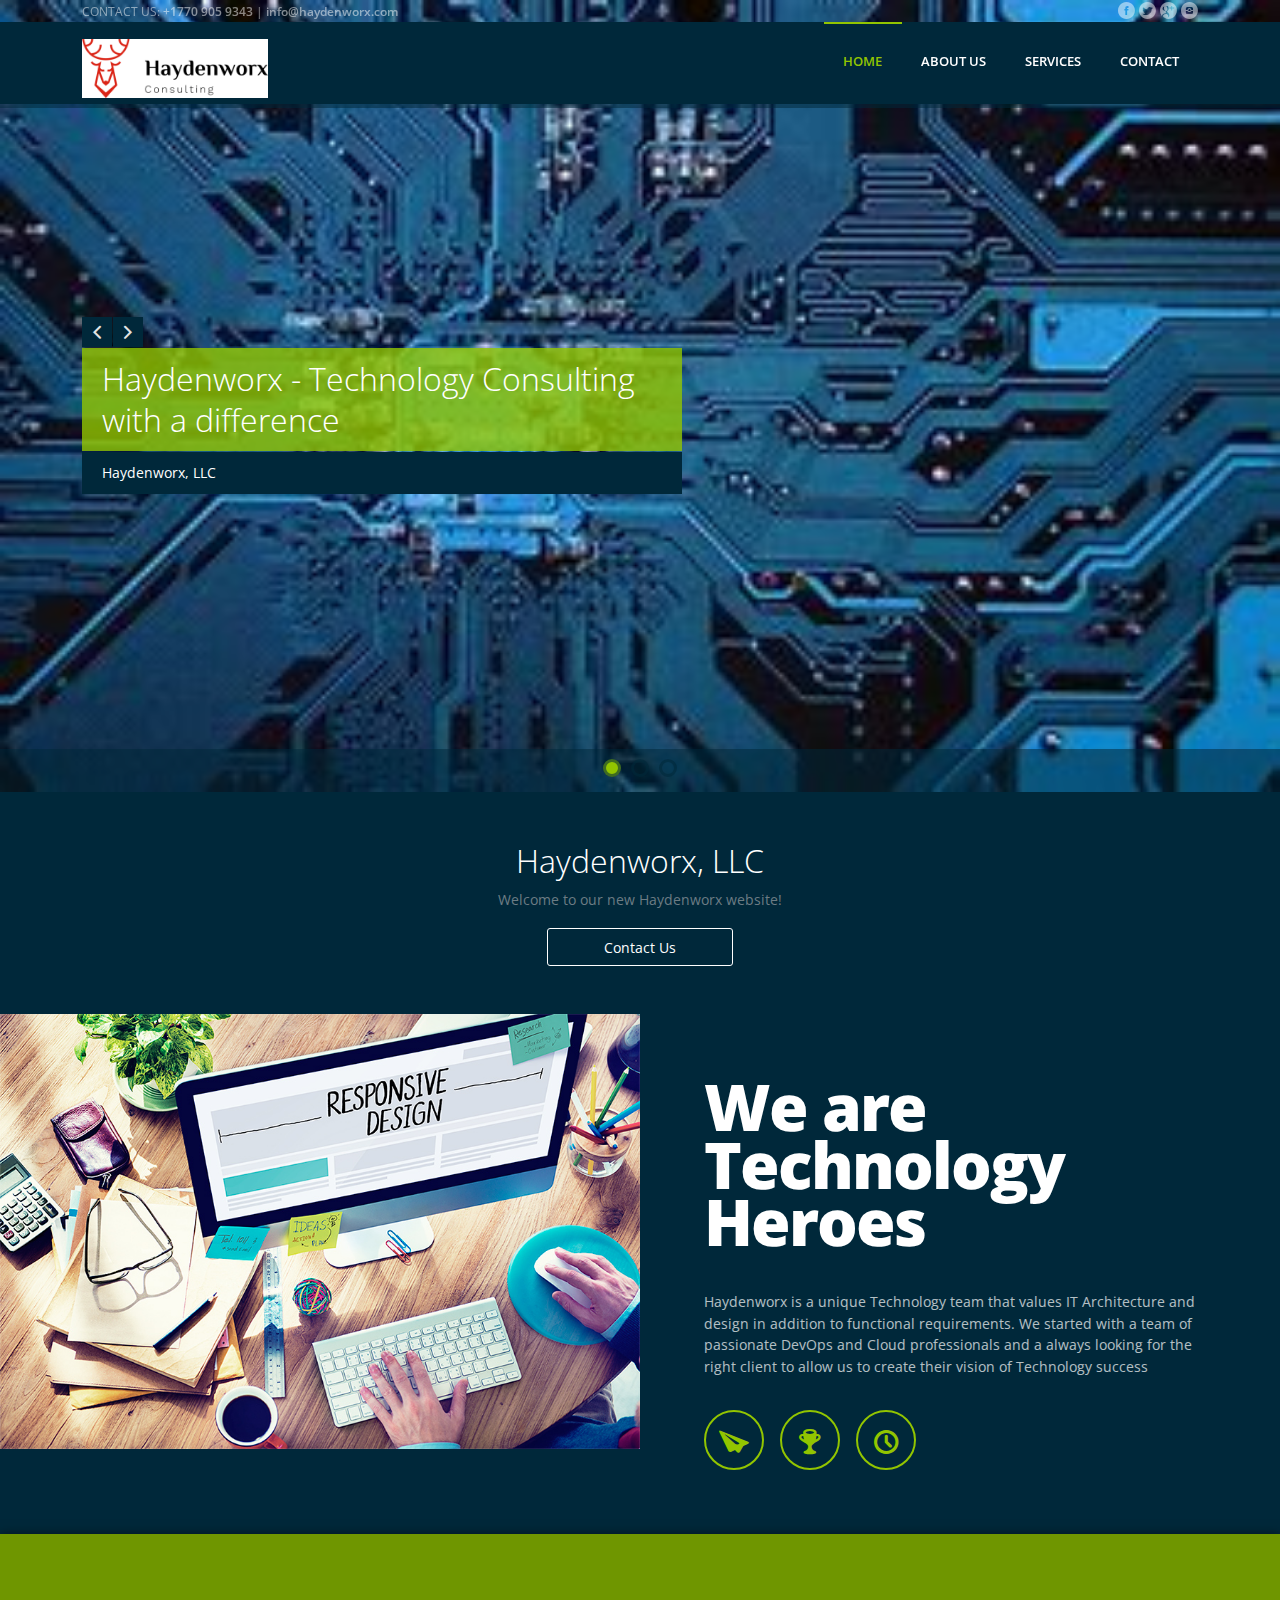
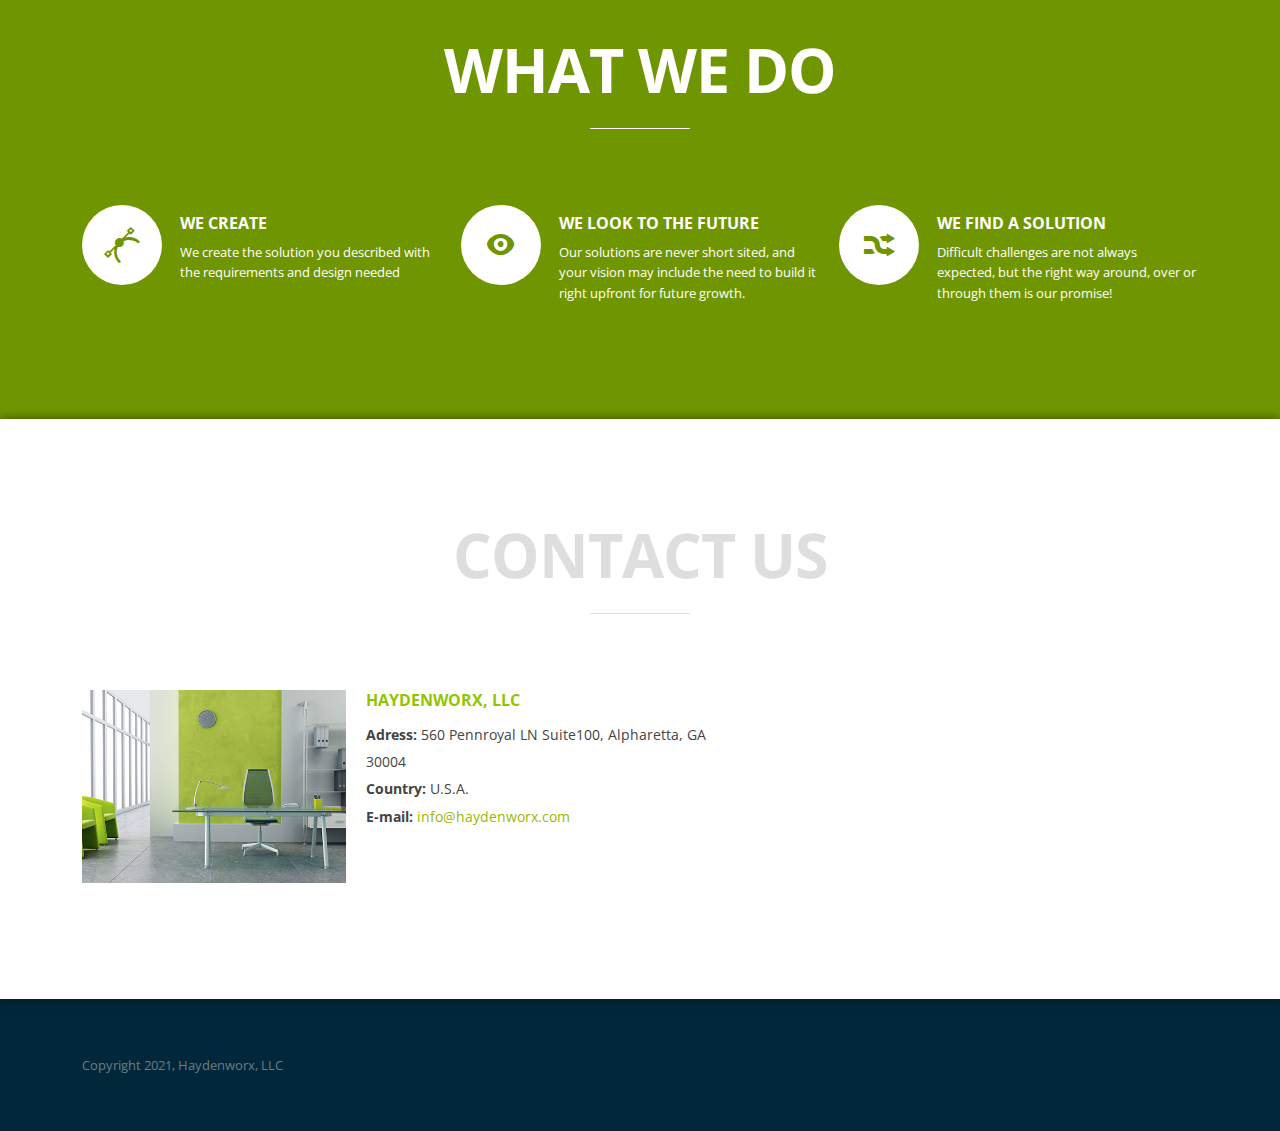
<file: index.html>
<!DOCTYPE html>
<html lang="en-US">
   <head>
      <meta charset="UTF-8">
      <meta name="viewport" content="width=device-width, initial-scale=1.0" />
      <title>Haydenworx, LLC  Haydenworx, LLC Website</title>
      <link rel="stylesheet" href="css/components.css">
      <link rel="stylesheet" href="css/responsee.css">
      <link rel="stylesheet" href="css/icons.css">
      <link rel="stylesheet" href="owl-carousel/owl.carousel.css">
      <link rel="stylesheet" href="owl-carousel/owl.theme.css">
      <!-- CUSTOM STYLE -->
      <link rel="stylesheet" href="css/template-style.css">
      <link href='http://fonts.googleapis.com/css?family=Open+Sans:400,300,600,700,800&subset=latin,latin-ext' rel='stylesheet' type='text/css'>
      <script type="text/javascript" src="js/jquery-1.8.3.min.js"></script>
      <script type="text/javascript" src="js/jquery-ui.min.js"></script>    
      <script type="text/javascript" src="js/template-scripts.js"></script> 
   </head>
   <body class="size-1140">
  	  <!-- PREMIUM FEATURES BUTTON -->
  	  <!-- <a target="_blank" class="hide-s" href="../template/onepage-premium-template/" style="position:fixed;top:130px;right:-14px;z-index:10;"><img src="img/premium-features.png" alt=""></a> -->
      <!-- TOP NAV WITH LOGO -->
      <header>
         <div id="topbar" class="hide-s hide-m">
            <div class="line">
               <div class="m-6 l-6 hide-s">
                  <p>CONTACT US: <strong>+1770 905 9343</strong> | <strong>info@haydenworx.com</strong></p>
               </div>
               <div class="s-12 m-6 l-6">
                  <div class="social right">
                     <a><i class="icon-facebook_circle"></i></a> <a><i class="icon-twitter_circle"></i></a> <a><i class="icon-google_plus_circle"></i></a> <a><i class="icon-instagram_circle"></i></a>
                  </div>
               </div>
            </div>  
         </div> 
         <nav>
            <div class="line">
               <div class="s-12 l-2">
                  <p class="logo"><img src="img/haydenworx_logo_c.png" alt=""></p>
               </div>
               <div class="top-nav s-12 l-10">
                  
                  <ul class="right">
                     <li class="active-item"><a href="#carousel">Home</a></li>
                     <!-- <li><a href="#features">Features</a></li> -->
                     <li><a href="#about-us">About Us</a></li>
                     <!-- <li><a href="#our-work">Our Work</a></li> -->
                     <li><a href="#services">Services</a></li>
                     <li><a href="#contact">Contact</a></li>
                  </ul>
               </div>
            </div>
         </nav>
      </header>  
      <section>
         <!-- CAROUSEL --> 
         <div id="carousel">
            <div id="owl-demo" class="owl-carousel owl-theme"> 
               <div class="item">
                  <img src="img/tech1.jpg" alt="">
                  <div class="line"> 
                     <div class="text hide-s">
                        <div class="line"> 
                          <div class="prev-arrow hide-s hide-m">
                             <i class="icon-chevron_left"></i>
                          </div>
                          <div class="next-arrow hide-s hide-m">
                             <i class="icon-chevron_right"></i>
                          </div>
                        </div> 
                        <h2>Haydenworx - Technology Consulting with a difference</h2>
                        <p>Haydenworx, LLC</p>
                     </div>
                  </div>
               </div>
               <div class="item">
                  <img src="img/tech2.jpg" alt="">
                  <div class="line">
                     <div class="text hide-s"> 
                        <div class="line"> 
                          <div class="prev-arrow hide-s hide-m">
                             <i class="icon-chevron_left"></i>
                          </div>
                          <div class="next-arrow hide-s hide-m">
                             <i class="icon-chevron_right"></i>
                          </div>
                        </div> 
                        <h2>Haydenworx - Technology Consulting with a difference</h2>
                        <p>Haydenworx, LLC</p>
                     </div>
                  </div>
               </div>
               <div class="item">
                  <img src="img/tech3.jpg" alt="">
                  <div class="line">
                     <div class="text hide-s">
                        <div class="line"> 
                          <div class="prev-arrow hide-s hide-m">
                             <i class="icon-chevron_left"></i>
                          </div>
                          <div class="next-arrow hide-s hide-m">
                             <i class="icon-chevron_right"></i>
                          </div>
                        </div> 
                        <h2>Haydenworx - Technology Consulting with a difference</h2>
                        <p>Haydenworx, LLC</p>
                     </div>
                  </div>
               </div>
            </div>
         </div>
         <!-- FIRST BLOCK -->
         <div id="first-block">
            <div class="line">
               <h1>Haydenworx, LLC</h1>
               <p>Welcome to our new Haydenworx website!  </p>
               <div class="s-12 m-4 l-2 center"><a class="white-btn" href="#contact">Contact Us</a></div>
            </div>
         </div>
         <!-- FEATURES -->
<!--          <div id="features">
            <div class="line">
               <div class="margin">
                  <div class="s-12 m-6 l-3 margin-bottom">
                     <i class="icon-tablet icon3x"></i>
                     <h2>Feature 1 title</h2>
                     <p>Haydenworx, LLC Describing feature 1 here!</p>
                  </div>
                  <div class="s-12 m-6 l-3 margin-bottom">
                     <i class="icon-isight icon3x"></i>
                     <h2>Feature 2 Title</h2>
                     <p>Haydenworx, LLC ,Describing feature 2 here also! </p>
                  </div>
                  <div class="s-12 m-6 l-3 margin-bottom">
                     <i class="icon-star icon3x"></i>
                     <h2>Feature 3 Title</h2>
                     <p>Haydenworx, LLC Describing feature 3 here also!</p>
                  </div>
                  <div class="s-12 m-6 l-3 margin-bottom">
                     <i class="icon-heart icon3x"></i>
                     <h2>Last Feature Title</h2>
                     <p>Haydenworx, LLC , We can really use this area to tell a great tale and generate another click here!</p>
                  </div>
               </div>
            </div>
         </div>
 -->         <!-- ABOUT US -->
         <div id="about-us">
            <div class="s-12 m-12 l-6 media-container">
               <img src="img/about.jpg" alt="">
            </div>
            <article class="s-12 m-12 l-6">
               <h2>We are<br> Technology<br> Heroes</h2>
               <p>Haydenworx is a unique Technology team that values IT Architecture and design in addition to functional requirements.  We started with a team of passionate DevOps and Cloud professionals and a always looking for the right client to allow us to create their vision of Technology success   </p>
               <div class="about-us-icons">
                  <i class="icon-paperplane_ico"></i> <i class="icon-trophy"></i> <i class="icon-clock"></i>
               </div>
            </article>
         </div>
<!--  OUR WORK -->
<!--          <div id="our-work">
            <div class="line">
               <h2 class="section-title">Our Work</h2>
               <div class="tabs">
                  <div class="tab-item tab-active">
                    <a class="tab-label active-btn">Web Design</a>
                    <div class="tab-content">
                      <div class="margin">
                        <div class="s-12 m-6 l-3"><a class="our-work-container lightbox margin-bottom"><div class="our-work-text"><h4>Lorem Ipsum Dolor</h4><p>Laoreet dolore magna aliquam erat volutpat.</p></div><img src="img/por1.jpg" alt=""></a></div>
                        <div class="s-12 m-6 l-3"><a class="our-work-container lightbox margin-bottom"><div class="our-work-text"><h4>Lorem Ipsum Dolor</h4><p>Laoreet dolore magna aliquam erat volutpat.</p></div><img src="img/por4.jpg" alt=""></a></div>
                        <div class="s-12 m-6 l-3"><a class="our-work-container lightbox margin-bottom"><div class="our-work-text"><h4>Lorem Ipsum Dolor</h4><p>Laoreet dolore magna aliquam erat volutpat.</p></div><img src="img/por6.jpg" alt=""></a></div>
                        <div class="s-12 m-6 l-3"><a class="our-work-container lightbox margin-bottom"><div class="our-work-text"><h4>Lorem Ipsum Dolor</h4><p>Laoreet dolore magna aliquam erat volutpat.</p></div><img src="img/por3.jpg" alt=""></a></div>
                      </div>
                    </div>  
                  </div>
                  <div class="tab-item">
                    <a class="tab-label">Development</a>        
                    <div class="tab-content">
                      <div class="margin">
                        <div class="s-12 m-6 l-3"><a class="our-work-container lightbox margin-bottom"><div class="our-work-text"><h4>Lorem Ipsum Dolor</h4><p>Laoreet dolore magna aliquam erat volutpat.</p></div><img src="img/por7.jpg" alt=""></a></div>
                        <div class="s-12 m-6 l-3"><a class="our-work-container lightbox margin-bottom"><div class="our-work-text"><h4>Lorem Ipsum Dolor</h4><p>Laoreet dolore magna aliquam erat volutpat.</p></div><img src="img/por5.jpg" alt=""></a></div>
                        <div class="s-12 m-6 l-3"><a class="our-work-container lightbox margin-bottom"><div class="our-work-text"><h4>Lorem Ipsum Dolor</h4><p>Laoreet dolore magna aliquam erat volutpat.</p></div><img src="img/por1.jpg" alt=""></a></div>
                        <div class="s-12 m-6 l-3"><a class="our-work-container lightbox margin-bottom"><div class="our-work-text"><h4>Lorem Ipsum Dolor</h4><p>Laoreet dolore magna aliquam erat volutpat.</p></div><img src="img/por2.jpg" alt=""></a></div>
                      </div>
                    </div>  
                  </div>
                  <div class="tab-item">
                    <a class="tab-label">Social Campaigns</a>
                    <div class="tab-content">
                      <div class="margin">
                        <div class="s-12 m-6 l-3"><a class="our-work-container lightbox margin-bottom"><div class="our-work-text"><h4>Lorem Ipsum Dolor</h4><p>Laoreet dolore magna aliquam erat volutpat.</p></div><img src="img/por4.jpg" alt=""></a></div>
                        <div class="s-12 m-6 l-3"><a class="our-work-container lightbox margin-bottom"><div class="our-work-text"><h4>Lorem Ipsum Dolor</h4><p>Laoreet dolore magna aliquam erat volutpat.</p></div><img src="img/por6.jpg" alt=""></a></div>
                        <div class="s-12 m-6 l-3"><a class="our-work-container lightbox margin-bottom"><div class="our-work-text"><h4>Lorem Ipsum Dolor</h4><p>Laoreet dolore magna aliquam erat volutpat.</p></div><img src="img/por3.jpg" alt=""></a></div>
                        <div class="s-12 m-6 l-3"><a class="our-work-container lightbox margin-bottom"><div class="our-work-text"><h4>Lorem Ipsum Dolor</h4><p>Laoreet dolore magna aliquam erat volutpat.</p></div><img src="img/por5.jpg" alt=""></a></div>
                      </div>
                    </div>  
                  </div>
                  <div class="tab-item">
                    <a class="tab-label">Photography</a>
                    <div class="tab-content">
                      <div class="margin">
                        <div class="s-12 m-6 l-3"><a class="our-work-container lightbox margin-bottom"><div class="our-work-text"><h4>Lorem Ipsum Dolor</h4><p>Laoreet dolore magna aliquam erat volutpat.</p></div><img src="img/por7.jpg" alt=""></a></div>
                        <div class="s-12 m-6 l-3"><a class="our-work-container lightbox margin-bottom"><div class="our-work-text"><h4>Lorem Ipsum Dolor</h4><p>Laoreet dolore magna aliquam erat volutpat.</p></div><img src="img/por2.jpg" alt=""></a></div>
                        <div class="s-12 m-6 l-3"><a class="our-work-container lightbox margin-bottom"><div class="our-work-text"><h4>Lorem Ipsum Dolor</h4><p>Laoreet dolore magna aliquam erat volutpat.</p></div><img src="img/por5.jpg" alt=""></a></div>
                        <div class="s-12 m-6 l-3"><a class="our-work-container lightbox margin-bottom"><div class="our-work-text"><h4>Lorem Ipsum Dolor</h4><p>Laoreet dolore magna aliquam erat volutpat.</p></div><img src="img/por6.jpg" alt=""></a></div>
                      </div>
                    </div>  
                  </div>
               </div>
            </div>
         </div>    -->  
<!-- SERVICES -->
         <div id="services">
            <div class="line">
               <h2 class="section-title">What we do</h2>
               <div class="margin">
                  <div class="s-12 m-6 l-4 margin-bottom">
                     <i class="icon-vector"></i>
                     <div class="service-text">
                        <h3>We create</h3>
                        <p>We create the solution you described with the requirements and design needed</p>
                     </div>
                  </div>
                  <div class="s-12 m-6 l-4 margin-bottom">
                     <i class="icon-eye"></i>
                     <div class="service-text">
                        <h3>We look to the future</h3>
                        <p>Our solutions are never short sited, and your vision may include the need to build it right upfront for future growth. </p>
                     </div>
                  </div>
                  <div class="s-12 m-12 l-4 margin-bottom">
                     <i class="icon-random"></i>
                     <div class="service-text">
                        <h3>We find a solution</h3>
                        <p>Difficult challenges are not always expected, but the right way around, over or through them is our promise! </p>
                     </div>
                  </div>
               </div>
            </div>
         </div>
         <!-- LATEST NEWS -->
         <!-- <div id="latest-news">
            <div class="line">
              <h2 class="section-title">Latest News</h2> 
              <div class="margin">
                <div class="s-12 m-6 l-6">
                  <div class="s-12 l-2">
                    <div class="news-date">
                      <p class="day">28</p><p class="month">DECEMBER</p><p class="year">2020</p>
                    </div>
                  </div>
                  <div class="s-12 l-10">
                    <div class="news-text">
                      <h4>Haydenworx  </h4>
                      <p>First news content here....</p>
                    </div>
                  </div>   
                </div> 
                <div class="s-12 m-6 l-6">
                  <div class="s-12 l-2">
                    <div class="news-date">
                      <p class="day">12</p><p class="month">JULY</p><p class="year">2015</p>
                    </div>
                  </div>
                  <div class="s-12 l-10">
                    <div class="news-text">
                      <h4>Second latest News</h4>
                      <p>Second news content here ....</p>
                    </div>
                  </div>   
                </div>  
              </div>
            </div>
         </div>  -->
         <!-- CONTACT -->
         <div id="contact">
            <div class="line">
               <h2 class="section-title">Contact Us</h2>
               <div class="margin">
                  <div class="s-12 m-12 l-3 hide-m hide-s margin-bottom right-align">
                    <img src="img/contact.jpg" alt="">
                  </div>
                  <div class="s-12 m-12 l-4 margin-bottom right-align">
                     <h3>Haydenworx, LLC</h3>
                     <address>
                        <p><strong>Adress:</strong> 560 Pennroyal LN Suite100, Alpharetta, GA  30004</p>
                        <p><strong>Country:</strong> U.S.A.</p>
                        <p><strong>E-mail:</strong> <a href="mailto:info@haydenworx.com">info@haydenworx.com</a> </p>
                     </address>
                     <br />
                     <!-- <h3>Social</h3> -->
<!--                      <p><i class="icon-facebook icon"></i> <a href="https://www.facebook.com/pages/Vision-Design-graphic-ZOO/154664684553091">Vision Design - graphic zoo</a></p>
                     <p><i class="icon-facebook icon"></i> <a href="https://www.facebook.com/myresponsee">Responsee</a></p>
                     <p class="margin-bottom"><i class="icon-twitter icon"></i> <a href="https://twitter.com/MyResponsee">Responsee</a></p> -->
                  </div>
<!--                   <div class="s-12 m-12 l-5">
                    <h3>Contact Form</h3>
                    <form class="customform" action="mailto:info@haydenworx.com" method="POST">
                     <div class="s-12"><input name="" placeholder="Your e-mail" title="Your e-mail" type="text" /></div>
                     <div class="s-12"><input name="" placeholder="Your name" title="Your name" type="text" /></div>
                     <div class="s-12"><textarea placeholder="Your message" name="" rows="5"></textarea></div>
                     <div class="s-12 m-12 l-4"><button class="color-btn" type="submit">Submit Button</button></div>
                     </form>
                  </div>   -->              
               </div>
            </div>
         </div>
         <!-- MAP -->
         <div id="map-block">  	  
            <!-- <iframe src="https://www.google.com/maps/embed?pb=!1m18!1m12!1m3!1d1247814.3661917313!2d16.569872019090596!3d48.23131953825178!2m3!1f0!2f0!3f0!3m2!1i1024!2i768!4f13.1!3m3!1m2!1s0x476c8cbf758ecb9f%3A0xddeb1d26bce5eccf!2sGallayova+2150%2F19%2C+841+02+D%C3%BAbravka!5e0!3m2!1ssk!2ssk!4v1440344568394" width="100%" height="450" frameborder="0" style="border:0"></iframe> -->
         </div>
      </section>
      <!-- FOOTER -->
      <footer>
         <div class="line">
            <div class="s-12 l-6">
               <p>Copyright 2021, Haydenworx, LLC</p>
               <!-- <p>All images have been purchased from Bigstock. Do not use the images in your website.</p> -->
            </div>
            <div class="s-12 l-6">
               <!-- <a class="right" href="http://www.myresponsee.com" title="Responsee - lightweight Haydenworx, LLC  framework">Design and coding<br> by Responsee Team</a> -->
            </div>
         </div>
      </footer>
      <script type="text/javascript" src="js/responsee.js"></script>
      <script type="text/javascript" src="owl-carousel/owl.carousel.js"></script>
      <script type="text/javascript">
         jQuery(document).ready(function($) {
            var theme_slider = $("#owl-demo");
            var owl = $('#owl-demo');
            owl.owlCarousel({
              nav: false,
              dots: true,
              items: 1,
              loop: true,
              autoplay: true,
              autoplayTimeout: 6000
            });
            var owl = $('#owl-demo2');
            owl.owlCarousel({
              nav: true,
              dots: false,
              items: 1,
              loop: true,
              navText: ["&#xf007","&#xf006"],
              autoplay: true,
              autoplayTimeout: 4000
            });
        
            // Custom Navigation Events
            $(".next-arrow").click(function() {
                theme_slider.trigger('next.owl');
            })
            $(".prev-arrow").click(function() {
                theme_slider.trigger('prev.owl');
            })     
        }); 
      </script>
   </body>
</html>
</file>
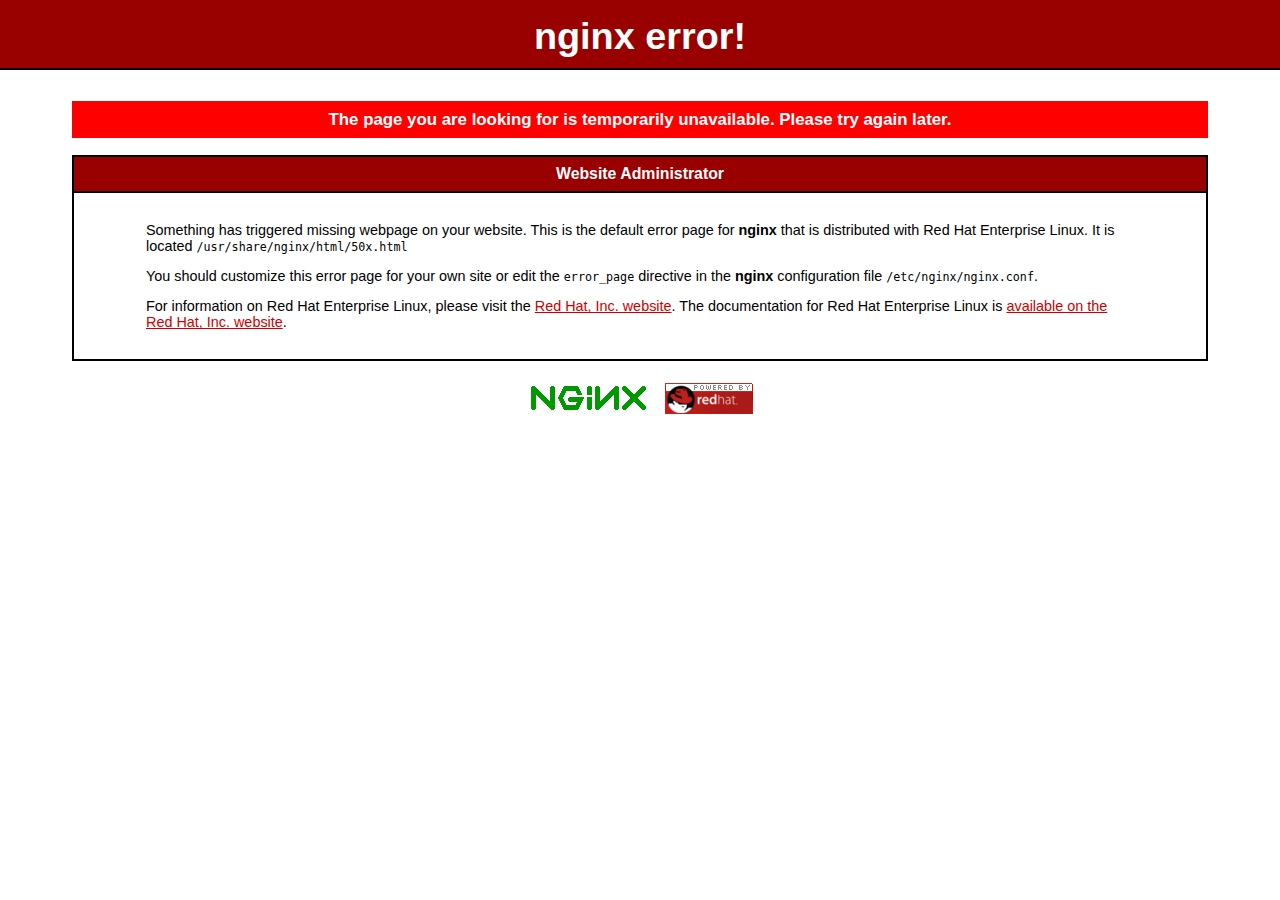
<file: 50x.html>
<!DOCTYPE html PUBLIC "-//W3C//DTD XHTML 1.1//EN" "http://www.w3.org/TR/xhtml11/DTD/xhtml11.dtd">

<html xmlns="http://www.w3.org/1999/xhtml" xml:lang="en">
    <head>
        <title>The page is temporarily unavailable</title>
        <meta http-equiv="Content-Type" content="text/html; charset=UTF-8" />
        <style type="text/css">
            /*<![CDATA[*/
            body {
                background-color: #fff;
                color: #000;
                font-size: 0.9em;
                font-family: sans-serif,helvetica;
                margin: 0;
                padding: 0;
            }
            :link {
                color: #c00;
            }
            :visited {
                color: #c00;
            }
            a:hover {
                color: #f50;
            }
            h1 {
                text-align: center;
                margin: 0;
                padding: 0.6em 2em 0.4em;
                background-color: #900;
                color: #fff;
                font-weight: normal;
                font-size: 1.75em;
                border-bottom: 2px solid #000;
            }
            h1 strong {
                font-weight: bold;
                font-size: 1.5em;
            }
            h2 {
                text-align: center;
                background-color: #900;
                font-size: 1.1em;
                font-weight: bold;
                color: #fff;
                margin: 0;
                padding: 0.5em;
                border-bottom: 2px solid #000;
            }
            h3 {
                text-align: center;
                background-color: #ff0000;
                padding: 0.5em;
                color: #fff;
            }
            hr {
                display: none;
            }
            .content {
                padding: 1em 5em;
            }
            .alert {
                border: 2px solid #000;
            }

            img {
                border: 2px solid #fff;
                padding: 2px;
                margin: 2px;
            }
            a:hover img {
                border: 2px solid #294172;
            }
            .logos {
                margin: 1em;
                text-align: center;
            }
            /*]]>*/
        </style>
    </head>

    <body>
        <h1><strong>nginx error!</strong></h1>

        <div class="content">

            <h3>The page you are looking for is temporarily unavailable.  Please try again later.</h3>

            <div class="alert">
                <h2>Website Administrator</h2>
                <div class="content">
                    <p>Something has triggered missing webpage on your
                    website. This is the default error page for
                    <strong>nginx</strong> that is distributed with
                    Red Hat Enterprise Linux.  It is located
                    <tt>/usr/share/nginx/html/50x.html</tt></p>

                    <p>You should customize this error page for your own
                    site or edit the <tt>error_page</tt> directive in
                    the <strong>nginx</strong> configuration file
                    <tt>/etc/nginx/nginx.conf</tt>.</p>

                    <p>For information on Red Hat Enterprise Linux, please visit the <a href="http://www.redhat.com/">Red Hat, Inc. website</a>. The documentation for Red Hat Enterprise Linux is <a href="http://www.redhat.com/docs/manuals/enterprise/">available on the Red Hat, Inc. website</a>.</p>

                </div>
            </div>

            <div class="logos">
                <a href="http://nginx.net/"><img
                    src="nginx-logo.png" 
                    alt="[ Powered by nginx ]"
                    width="121" height="32" /></a>
                <a href="http://www.redhat.com/"><img
                    src="poweredby.png"
                    alt="[ Powered by Red Hat Enterprise Linux ]"
                    width="88" height="31" /></a>
            </div>
        </div>
    </body>
</html>
</file>
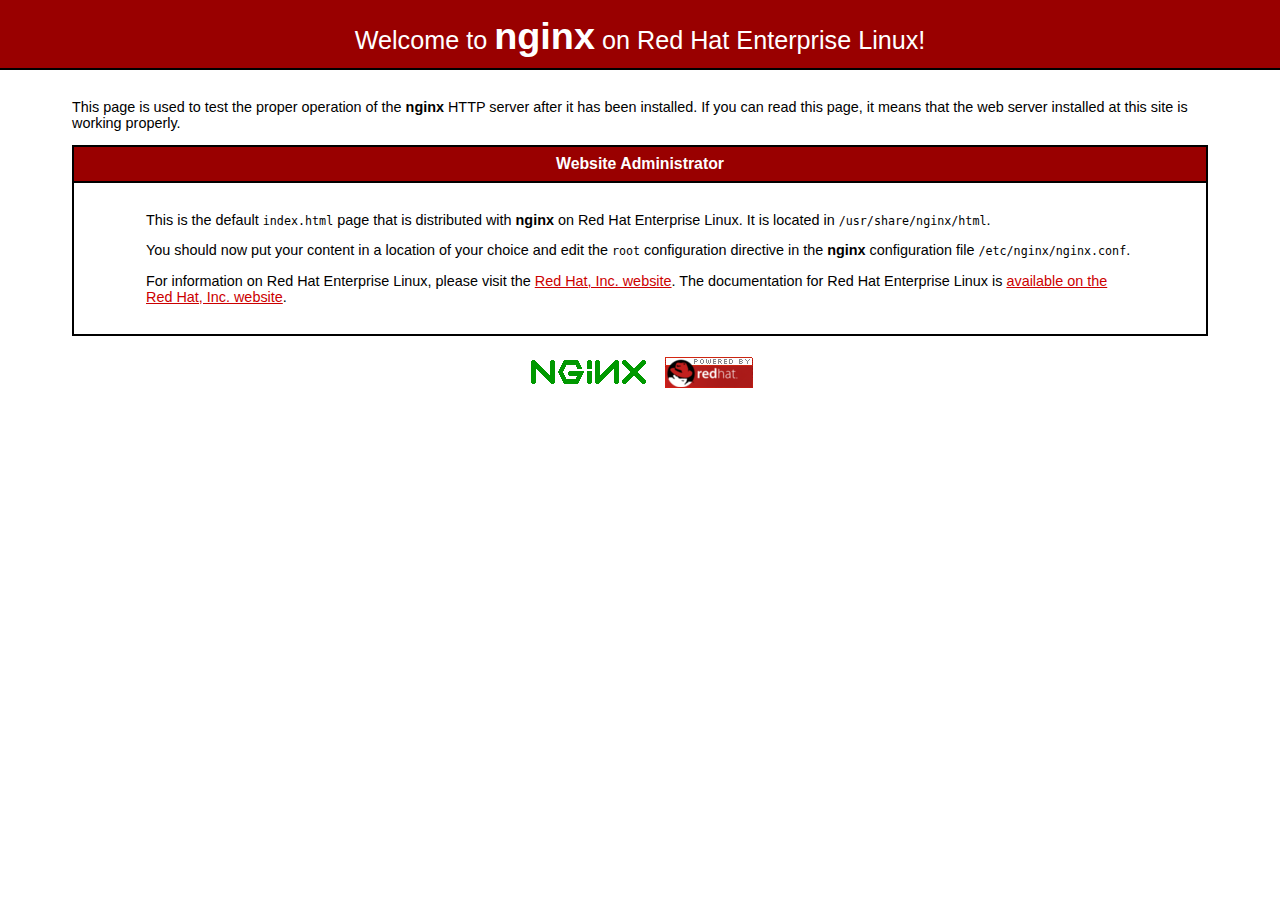
<file: index-orig.html>
<!DOCTYPE html PUBLIC "-//W3C//DTD XHTML 1.1//EN" "http://www.w3.org/TR/xhtml11/DTD/xhtml11.dtd">

<html xmlns="http://www.w3.org/1999/xhtml" xml:lang="en">
    <head>
        <title>Test Page for the Nginx HTTP Server on Red Hat Enterprise Linux</title>
        <meta http-equiv="Content-Type" content="text/html; charset=UTF-8" />
        <style type="text/css">
            /*<![CDATA[*/
            body {
                background-color: #fff;
                color: #000;
                font-size: 0.9em;
                font-family: sans-serif,helvetica;
                margin: 0;
                padding: 0;
            }
            :link {
                color: #c00;
            }
            :visited {
                color: #c00;
            }
            a:hover {
                color: #f50;
            }
            h1 {
                text-align: center;
                margin: 0;
                padding: 0.6em 2em 0.4em;
                background-color: #900;
                color: #fff;
                font-weight: normal;
                font-size: 1.75em;
                border-bottom: 2px solid #000;
            }
            h1 strong {
                font-weight: bold;
                font-size: 1.5em;
            }
            h2 {
                text-align: center;
                background-color: #900;
                font-size: 1.1em;
                font-weight: bold;
                color: #fff;
                margin: 0;
                padding: 0.5em;
                border-bottom: 2px solid #000;
            }
            hr {
                display: none;
            }
            .content {
                padding: 1em 5em;
            }
            .alert {
                border: 2px solid #000;
            }

            img {
                border: 2px solid #fff;
                padding: 2px;
                margin: 2px;
            }
            a:hover img {
                border: 2px solid #294172;
            }
            .logos {
                margin: 1em;
                text-align: center;
            }
            /*]]>*/
        </style>
    </head>

    <body>
        <h1>Welcome to <strong>nginx</strong> on Red Hat Enterprise Linux!</h1>

        <div class="content">
            <p>This page is used to test the proper operation of the
            <strong>nginx</strong> HTTP server after it has been
            installed. If you can read this page, it means that the
            web server installed at this site is working
            properly.</p>

            <div class="alert">
                <h2>Website Administrator</h2>
                <div class="content">
                    <p>This is the default <tt>index.html</tt> page that
                    is distributed with <strong>nginx</strong> on
                    Red Hat Enterprise Linux.  It is located in
                    <tt>/usr/share/nginx/html</tt>.</p>

                    <p>You should now put your content in a location of
                    your choice and edit the <tt>root</tt> configuration
                    directive in the <strong>nginx</strong>
                    configuration file
                    <tt>/etc/nginx/nginx.conf</tt>.</p>

                    <p>For information on Red Hat Enterprise Linux, please visit the <a href="http://www.redhat.com/">Red Hat, Inc. website</a>. The documentation for Red Hat Enterprise Linux is <a href="http://www.redhat.com/docs/manuals/enterprise/">available on the Red Hat, Inc. website</a>.</p>

                </div>
            </div>

            <div class="logos">
                <a href="http://nginx.net/"><img
                    src="nginx-logo.png" 
                    alt="[ Powered by nginx ]"
                    width="121" height="32" /></a>
                <a href="http://www.redhat.com/"><img
                    src="poweredby.png"
                    alt="[ Powered by Red Hat Enterprise Linux ]"
                    width="88" height="31" /></a>
            </div>
        </div>
    </body>
</html>
</file>
<file: css/components.css>
/*
 * Components CSS - v6 - 2016-07-08
 * https://www.myresponsee.com
 * Copyright 2019, Vision Design - graphic zoo
 * Free to use under the MIT license.
*/
/* Tabs */
.tab-item {
  background: none repeat scroll 0 0 #fff;
  display: none;
  padding: 1.25rem 0;
}
.tab-item.tab-active {
  display: block;
}
.tab-content > .tab-label {
  display: none;
}
.tab-nav > .tab-label {
  float:left;
}
a.tab-label, a.tab-label:link, a.tab-label:visited, a.tab-label:hover {
  background: none repeat scroll 0 0 #262626;
  color: #fff;
  margin-right: 1px;
  padding: 0.625rem 1.25rem;
  transition: background 0.20s linear 0s;
  -o-transition: background 0.20s linear 0s;
  -ms-transition: background 0.20s linear 0s;
  -moz-transition: background 0.20s linear 0s;
  -webkit-transition: background 0.20s linear 0s;
}
a.tab-label:hover,a.tab-label.active-btn {
  background: none repeat scroll 0 0 #999;
}
.tab-label.active-btn {
  cursor: default;
}
.tab-content {
  text-align: left;
}
@media screen and (max-width:768px) {    
  .tab-nav > .tab-label {
    margin: 0.5px 0;
    width: 100%;
  }
}
/* Custom forms */
form.customform input, form.customform select, form.customform textarea, form.customform button {
 font-size:0.9rem;
 font-family:inherit;
 margin-bottom:1.25rem;
} 
form.customform input, form.customform select {height: 2.7rem;}
form.customform input, form.customform textarea, form.customform select { 
 background: none repeat scroll 0 0 #F5F5F5;
 transition: background 0.20s linear 0s;
 -o-transition: background 0.20s linear 0s;
 -ms-transition: background 0.20s linear 0s;
 -moz-transition: background 0.20s linear 0s;
 -webkit-transition: background 0.20s linear 0s;
}
form.customform input:hover, form.customform textarea:hover, form.customform select:hover, form.customform input:focus, form.customform textarea:focus, form.customform select:focus {background: none repeat scroll 0 0 #fff;}
form.customform input, form.customform textarea, form.customform select {
 background: none repeat scroll 0 0 #F5F5F5;
 border: 1px solid #E0E0E0;
 padding: 0.625rem;
 width: 100%;
}
form.customform input[type="file"] {
 border: 1px solid #E0E0E0;
 height: auto;
 max-height: 2.7rem;
 min-height: 2.7rem;
 padding: 0.4rem;
 width: 100%;
}
form.customform input[type="radio"], form.customform input[type="checkbox"] {
 margin-right: 0.625rem;
 width:auto;
 padding:0;
 height:auto;
}
form.customform option {padding: 0.625rem;}
form.customform select[multiple="multiple"] {height: auto;}
form.customform button {
 width: 100%;
 background: none repeat scroll 0 0 #152732;
 border: 0 none;
 color: #fff;
 height: 2.7rem;
 padding: 0.625rem;
 cursor:pointer;
 width: 100%;
 transition: background 0.20s linear 0s;
 -o-transition: background 0.20s linear 0s;
 -ms-transition: background 0.20s linear 0s;
 -moz-transition: background 0.20s linear 0s;
 -webkit-transition: background 0.20s linear 0s;
}
/* Tooltip */
a.tooltip-container,.tooltip-container {
  border-bottom:1px dotted;
  border-bottom-color: color;
  cursor: help;
  font-weight: 600;
}
a .tooltip-content,.tooltip-content {
  background: #152732 none repeat scroll 0 0;
  color: #fff!important;
  border-radius: 3px;
  display: none;
  font-size: 0.8rem;
  font-weight: normal;
  line-height: 1.3rem;
  margin-top: -1.25rem;
  max-width: 300px;
  padding: 0.625rem;
  position: absolute;
  z-index: 10;
}
.tooltip-content::after {
  border-left: 9px solid transparent;
  border-right: 9px solid transparent;
  border-top: 7px solid #152732;
  bottom: -5px;
  clear: both;
  content: "";
  height: 0;
  left: 50%;
  margin-left: -5px;
  position: absolute;
  width: 0;
}
a.tooltip-content.tooltip-bottom,.tooltip-content.tooltip-bottom {
  margin-top: 1.25rem;
}
.tooltip-content.tooltip-bottom::after {
  border-left: 9px solid transparent;
  border-right: 9px solid transparent;
  border-top: 0;
  border-bottom: 7px solid #152732;
  top: -5px;
}
/* Buttons */
.button,a.button,a.button:link,a.button:active,a.button:visited {
  background: #777 none repeat scroll 0 0;
  border: 0;
  color: #fff;
  cursor: pointer;
  display: inline-block;
  font-size: 0.85rem;
  padding: 0.825rem 1rem;
  text-align: center;
  transition: all 0.20s linear 0s;
  -o-transition: all 0.20s linear 0s;
  -ms-transition: all 0.20s linear 0s;
  -moz-transition: all 0.20s linear 0s;
  -webkit-transition: all 0.20s linear 0s;
}
.button.rounded-btn {
  border-radius: 4px;
}
.button.rounded-full-btn {
  border-radius: 100px;
}
.button:hover {box-shadow: 0 0 10px 100px rgba(255,255,255,0.15) inset;}
.button.secondary-btn,a.button.secondary-btn,a.button.secondary-btn:link,a.button.secondary-btn:active,a.button.secondary-btn:visited {
  background: #444 none repeat scroll 0 0;
}
.button.cancel-btn,a.button.cancel-btn,a.button.cancel-btn:link,a.button.cancel-btn:active,a.button.cancel-btn:visited {
  background: #dc003a none repeat scroll 0 0;
}
.button.submit-btn,a.button.submit-btn,a.button.submit-btn:link,a.button.submit-btn:active,a.button.submit-btn:visited {
  background: #b4bf04 none repeat scroll 0 0;
}
.button.reload-btn,a.button.reload-btn,a.button.reload-btn:link,a.button.reload-btn:active,a.button.reload-btn:visited {
  background: #ff9800 none repeat scroll 0 0;
}
.button.disabled-btn {
  cursor: not-allowed!important;
  opacity: 0.2;
}
.button i {
  background: rgba(0, 0, 0, 0.1) none repeat scroll 0 0;
  border-radius: 27px;
  color: #fff!important;
  display: inline-block;
  font-size: 0.8rem;
  height: 27px;
  line-height: 27px;
  margin-right: 5px;
  width: 27px;
  transition: all 0.20s linear 0s;
  -o-transition: all 0.20s linear 0s;
  -ms-transition: all 0.20s linear 0s;
  -moz-transition: all 0.20s linear 0s;
  -webkit-transition: all 0.20s linear 0s;
}
.button:hover > i {
  background: rgba(0, 0, 0, 0.06) none repeat scroll 0 0;
}
.grid .button {
    width: 100%;
}
</file>
<file: css/responsee.css>
/*
 * Responsee CSS - v6 - 2019-06-22
 * https://www.myresponsee.com
 * Copyright 2019, Vision Design - graphic zoo
 * Free to use under the MIT license.
*/
* {  
  -webkit-box-sizing:border-box;
  -moz-box-sizing:border-box;
  box-sizing:border-box;
  margin:0;	
}
body {
  background:none repeat scroll 0 0 #eeeeee;
  font-size:16px;
  font-family:"Open Sans",Arial,sans-serif;
  color:#444;
}
h1,h2,h3,h4,h5,h6 {
  color:#152732;
  font-weight: normal;
  line-height: 1.3;
  margin:0.5rem 0;  
}
h1 {font-size:2.7rem;}
h2 {font-size:2.2rem;}  
h3 {font-size:1.8rem;}  
h4 {font-size:1.4rem;}  
h5 {font-size:1.1rem;}  
h6 {font-size:0.9rem;}    
a, a:link, a:visited, a:hover, a:active {
  text-decoration:none;
  color:#9BB800;
  transition:color 0.20s linear 0s;
  -o-transition:color 0.20s linear 0s;
  -ms-transition:color 0.20s linear 0s;
  -moz-transition:color 0.20s linear 0s;
  -webkit-transition:color 0.20s linear 0s;
}  
a:hover {color:#B6C900;}
p,li,dl,blockquote,table,kbd {
  font-size: 0.85rem;
  line-height: 1.6;
}
b,strong {font-weight:700;}
.text-center {text-align:center!important;}
.text-right {text-align:right!important;}
img {
  border:0;
  display:block;
  height:auto;
  max-width:100%;
  width:auto;
}
.owl-item img, .full-img {
  max-width:none;
  width:100%;
}
.owl-nav div {font-family:"mfg";}
.grid .owl-carousel {
  width:100% !important;
}  
table {
  background:none repeat scroll 0 0 #fff;
  border:1px solid #f0f0f0;
  border-collapse:collapse;
  border-spacing:0;
  text-align:left;
  width:100%;
}
table tr td, table tr th {padding:0.625rem;}
table tfoot, table thead,table tr:nth-of-type(2n) {background:none repeat scroll 0 0 #f0f0f0;}
th,table tr:nth-of-type(2n) td {border-right:1px solid #fff;}
td {border-right:1px solid #f0f0f0;}
.size-960 .line,.size-1140 .line,.size-1280 .line,.size-1520 .line {
  margin:0 auto;
  padding:0 0.625rem;
}
.grid {
  display:grid;
  grid-template-columns:repeat(12, 1fr);
  width:100%;
  margin:0 auto;
} 
hr {
  border: 0;
  border-top: 1px solid #e5e5e5;
  clear:both;  
  height:0; 
  margin:2.5rem auto;
}
li {padding:0;}
ul,ol {padding-left:1.25rem;}
blockquote {
  border:2px solid #f0f0f0;
  padding:1.25rem;
}
cite {
  color:#999;
  display:block;
  font-size:0.8rem;
}
cite:before {content:"— ";}
dl dt {font-weight:700;}
dl dd {margin-bottom:0.625rem;}
dl dd:last-child {margin-bottom:0;}
abbr {cursor:help;}
abbr[title] {border-bottom:1px dotted;}
kbd {
  background: #152732 none repeat scroll 0 0;
  color: #fff;
  padding: 0.125rem 0.3125rem;
}
code, kbd, pre, samp {font-family: Menlo,Monaco,Consolas,"Courier New",monospace;}
mark {
  background: #F3F8A9 none repeat scroll 0 0;
  padding: 0.125rem 0.3125rem;
}
.size-960 .line,.size-960 .grid {max-width:59.75rem;}
.size-1140 .line,.size-1140 .grid {max-width:71rem;}
.size-1280 .line,.size-1280 .grid {max-width:80rem;}
.size-1520 .line,.size-1520 .grid {max-width:95rem;}
.grid.full {
  max-width:100%!important;
  padding: 0;
}
.vertical-center {display: inline-grid!important;}
.vertical-center * {
    align-items: center;
    display: flex!important;
}
.text-center .vertical-center * {justify-content: center;}

.size-960.align-content-left .line,.size-1140.align-content-left .line,.size-1280.align-content-left .line,.size-1520.align-content-left .line {margin-left:0;}
form {line-height:1.4;}
nav {
  display:block;
  width:100%;
  background:#152732;
}
.line::after, nav::after, .center::after, .box::after, .margin::after, .margin2x::after, .grid.full::after {
  clear:both;
  content: ".";
  display:block;
  height:0;
  line-height:0;
  overflow:hidden;
  visibility:hidden;
}
.grid.margin::after, .grid.margin2x::after {
  content: "";
  display:none;
}
.nav-text:after,.nav-text:before,.nav-text span {
  background-color:#fff;
  border-radius:3px;
  content:'';
  display:block;
  height:3px;
  margin:6px auto;
  width: 30px;
  transition:all 0.2s ease-in-out;
  -moz-transition:all 0.2s ease-in-out;
  -webkit-transition:all 0.2s ease-in-out;
}
.show-menu .nav-text:before {
  transform:translateY(9px) rotate(135deg);
  -moz-transform:translateY(9px) rotate(135deg);
  -webkit-transform:translateY(9px) rotate(135deg);
}
.show-menu .nav-text:after {
  transform:translateY(-9px) rotate(-135deg);
  -moz-transform:translateY(-9px) rotate(-135deg);
  -webkit-transform:translateY(-9px) rotate(-135deg);
}
.show-menu .nav-text span {
  transform:scale(0);
  -moz-transform:scale(0);
  -webkit-transform:scale(0);  
}
.top-nav ul {padding:0;}
.top-nav ul ul {
  position:absolute;
  background:#152732;
}
.top-nav li {
  float:left;
  list-style:none outside none;
  cursor:pointer;
}
.top-nav li a {
  color:#fff; 
  display:block;
  font-size:1rem;
  padding:1.25rem; 
}
.top-nav li ul li a {
  background:none repeat scroll 0 0 #152732;
  min-width:100%;
  padding:0.625rem;
}
.top-nav li a:hover, .aside-nav li a:hover {background:#2b4c61;}
.top-nav li ul {display:none;}
.top-nav li ul li,.top-nav li ul li ul li {
  float:none;
  list-style:none outside none;
  min-width:100%;
  padding:0;
}
.count-number {
  background: rgba(153, 153, 153, 0.25) none repeat scroll 0 0;
  border-radius: 10rem;
  color: #fff;
  display: inline-block;
  font-size: 0.7rem;
  height: 1.3rem;
  line-height: 1.3rem; 
  margin: 0 0 -0.3125rem 0.3125rem;
  text-align: center;
  width: 1.3rem;
}
ul.chevron .count-number {display:none;}
ul.chevron .submenu > a:after, ul.chevron .sub-submenu > a:after,ul.chevron .aside-submenu > a:after, ul.chevron .aside-sub-submenu > a:after {
  content:"\f004";
  display:inline-block;
  font-family:"mfg";
  font-size:0.7rem;
  margin:0 0.625rem;
}
.top-nav .active-item a {background:#2b4c61;}
.aside-nav > ul > li.active-item > a:link,.aside-nav > ul > li.active-item > a:visited {
  background:#2b4c61;
  color:#fff;
}
@media screen and (min-width:769px) {
  .aside-nav .count-number {
	  margin-left:-1.25rem;	
	  float:right;	
  }
  .top-nav li:hover > ul {
	  display:block;
	  z-index:10;
  }  
  .top-nav li:hover > ul ul {
    left:100%;
    margin:-2.5rem 0;
    width:100%;
  } 
}
.nav-text,.aside-nav-text {display:none;}
.aside-nav a,.aside-nav a:link,.aside-nav a:visited,.aside-nav li > ul,.top-nav a,.top-nav a:link,.top-nav a:visited {
  transition:background 0.20s linear 0s;
  -o-transition:background 0.20s linear 0s;
  -ms-transition:background 0.20s linear 0s;
  -moz-transition:background 0.20s linear 0s;
  -webkit-transition:background 0.20s linear 0s;
}
.aside-nav ul {
  background:#e8e8e8; 
  padding:0;
}
.aside-nav li {
  list-style:none outside none;
  cursor:pointer;
}
.aside-nav li a,.aside-nav li a:link,.aside-nav li a:visited {
  color:#444;
  display:block;
  font-size:1rem;
  padding:1.25rem;
}
.aside-nav > ul > li:last-child a {border-bottom:0 none;}
.aside-nav li > ul {
  height:0;
  display:block;
  position:relative;
  background:#f4f4f4;
  border-left:solid 1px #f2f2f2;
  border-right:solid 1px #f2f2f2;
  overflow:hidden;
}
.aside-nav li ul ul {
  border:0;
  background:#fff;
}
.aside-nav ul ul a {padding:0.625rem 1.25rem;}
.aside-nav li a:link, .aside-nav li a:visited {color:#333;}
.aside-nav li li a:hover, .aside-nav li li.active-item > a, .aside-nav li li.aside-sub-submenu li a:hover {
  color:#fff;
  background:#2b4c61;
}
.aside-nav > ul > li > a:hover {color:#fff;}
.aside-nav li li a:link, .aside-nav li li a:visited {background:none;}
.aside-nav .show-aside-ul, .aside-nav .active-aside-item {height:auto;} 
nav.breadcrumb-nav {
  background:#fff;
  margin:0.625rem 0;
}
nav.breadcrumb-nav ul {
  list-style:none;
  padding:0;
}
nav.breadcrumb-nav ul li {float:left;}
nav.breadcrumb-nav ul li a:hover {text-decoration:underline;}
.breadcrumb-nav i {color:#B6C900;}
nav.breadcrumb-nav ul li:after {
  content:"/";
  margin:0 9px;
  color:#c8c7c7;
}
nav.breadcrumb-nav ul li:last-child:after {content:"";}
.slide-content, .slide-nav {
  transition:all 0.10s linear 0s;
  -o-transition:all 0.10s linear 0s;
  -ms-transition:all 0.10s linear 0s;
  -moz-transition:all 0.10s linear 0s;
  -webkit-transition:all 0.10s linear 0s;
}
.slide-content {
  float:left;
  width:calc(100% - 60px);  
}
.aside-nav.slide-nav {
  background:#1c3849;
  bottom:0; 
  right:0;
  top:0;
  margin-right:-180px;     
  overflow-y:auto;
  padding-top:0.625rem;
  position:fixed;
  width:240px;
  z-index:2;
}
.aside-nav.slide-nav > ul {
  background:#1c3849;
  opacity:0;
  transition:all 0.20s linear 0s;
  -o-transition:all 0.20s linear 0s;
  -ms-transition:all 0.20s linear 0s;
  -moz-transition:all 0.20s linear 0s;
  -webkit-transition:all 0.20s linear 0s;
}
.aside-nav.slide-nav li a, .aside-nav.slide-nav li a:link, .aside-nav.slide-nav li a:visited {
  color:#fff;
  display:block;
  font-size:0.9rem;
  padding:0.625rem 1.25rem;
  border-bottom:0;
}
.aside-nav.slide-nav li a:hover {
  background:#152732!important;
  color:#fff!important;
}
.aside-nav.slide-nav li > ul {
  background:#2b4c61;
  border-left:0;
  border-right:0;
}
.aside-nav.slide-nav li > ul ul {
  background:#456274;
  border-left:0;
  border-right:0;
}
.slide-nav-button {
  background:#152732;
  cursor:pointer;
  position:fixed;
  top:0;
  right:0;
  bottom:0;
  width:60px;
  z-index:3;
}
.active-slide-nav .slide-content {margin-left:-240px;}
.active-slide-nav .slide-nav {margin-right:60px;}
.slide-to-left .slide-content {float:right;}
.slide-to-left .slide-nav {
  left:0;
  margin-right:0; 
  margin-left:-180px;    
}
.slide-to-left .slide-nav-button {left:0;}
.slide-to-left.active-slide-nav .slide-content {
  margin-right:-240px;
  margin-left:0;
}
.slide-to-left.active-slide-nav .slide-nav {
  margin-right:0;
  margin-left:60px;
}
.active-slide-nav .slide-nav ul {opacity:1;}
.nav-icon {
  padding:0.9rem;
  width:100%;
}
.nav-icon:after,.nav-icon:before,.nav-icon div {
  background-color:#fff;
  border-radius:3px;
  content:"";
  display:block;
  height:3px;
  margin:6px 0;
  transition:all 0.2s ease-in-out;
  -moz-transition:all 0.2s ease-in-out;
  -webkit-transition:all 0.2s ease-in-out;
}
.active-slide-nav .nav-icon:before {
  transform:translateY(9px) rotate(135deg);
  -moz-transform:translateY(9px) rotate(135deg);
  -webkit-transform:translateY(9px) rotate(135deg);
}
.active-slide-nav .nav-icon:after {
  transform:translateY(-9px) rotate(-135deg);
  -moz-transform:translateY(-9px) rotate(-135deg);
  -webkit-transform:translateY(-9px) rotate(-135deg);
}
.active-slide-nav .nav-icon div {
  transform:scale(0);
  -moz-transform:scale(0);
  -webkit-transform:scale(0);  
}
.active-slide-nav {overflow-x:hidden;} 
.padding {
  display:list-item;
  list-style:none outside none;
  padding:0.625rem;
}
.margin,.margin2x {display: block;}
.margin {margin:0 -0.625rem;}
.margin2x {margin:0 -1.25rem;}
.grid.margin {
  display: grid;
  grid-column-gap:20px;
  margin:0 auto;	
}
.grid.margin2x {
  display: grid;
  grid-column-gap:40px;
  margin:0 auto;	
}
.line {clear:left;}
.line .line {padding:0;}
.hide-xxl {display:none!important;}
.box {
  background:none repeat scroll 0 0 #fff;
  display:block;
  padding:1.25rem;
  width:100%;
}
.margin-bottom {margin-bottom:1.25rem!important;}
.margin-bottom2x {margin-bottom:2.5rem!important;}
.s-1,.s-2,.s-five,.s-3,.s-4,.s-5,.s-6,.s-7,.s-8,.s-9,.s-10,.s-11,.s-12,.m-1,.m-2,.m-five,.m-3,.m-4,.m-5,.m-6,.m-7,.m-8,.m-9,.m-10,.m-11,.m-12,.l-1,.l-2,.l-five,.l-3,.l-4,.l-5,.l-6,.l-7,.l-8,.l-9,.l-10,.l-11,.l-12,.xl-1,.xl-2,.xl-five,.xl-3,.xl-4,.xl-5,.xl-6,.xl-7,.xl-8,.xl-9,.xl-10,.xl-11,.xl-12,.xxl-1,.xxl-2,.xxl-five,.xxl-3,.xxl-4,.xxl-5,.xxl-6,.xxl-7,.xxl-8,.xxl-9,.xxl-10,.xxl-11,.xxl-12 {
  float:left;
  position:static;
}
.xxl-offset-1 {margin-left:8.3333%;}
.xxl-offset-2 {margin-left:16.6666%;}
.xxl-offset-five {margin-left:20%;}
.xxl-offset-3 {margin-left:25%;}
.xxl-offset-4 {margin-left:33.3333%;}
.xxl-offset-5 {margin-left:41.6666%;}
.xxl-offset-6 {margin-left:50%;}
.xxl-offset-7 {margin-left:58.3333%;}
.xxl-offset-8 {margin-left:66.6666%;}
.xxl-offset-9 {margin-left:75%;}
.xxl-offset-10 {margin-left:83.3333%;}
.xxl-offset-11 {margin-left:91.6666%;}
.xxl-offset-12 {margin-left:100%;}
.xxl-order-1 {order:-1;}
.xxl-order-2 {order:2;}
.xxl-order-3 {order:3;}
.xxl-order-4 {order:4;}
.xxl-order-5 {order:5;}
.xxl-order-6 {order:6;}
.xxl-order-7 {order:7;}
.xxl-order-8 {order:8;}
.xxl-order-9 {order:9;}
.xxl-order-10 {order:10;}
.xxl-order-11 {order:11;}
.xxl-order-12 {order:12;} 
.xxl-order-last {order:99999999;} 
.line .margin > .s-1,.line .margin > .s-2,.line .margin > .s-five,.line .margin > .s-3,.line .margin > .s-4,.line .margin > .s-5,.line .margin > .s-6,.line .margin > .s-7,.line .margin > .s-8,.line .margin > .s-9,.line .margin > .s-10,.line .margin > .s-11,.line .margin > .s-12,
.line .margin > .m-1,.line .margin > .m-2,.line .margin > .m-five,.line .margin > .m-3,.line .margin > .m-4,.line .margin > .m-5,.line .margin > .m-6,.line .margin > .m-7,.line .margin > .m-8,.line .margin > .m-9,.line .margin > .m-10,.line .margin > .m-11,.line .margin > .m-12,
.line .margin > .l-1,.line .margin > .l-2,.line .margin > .l-five,.line .margin > .l-3,.line .margin > .l-4,.line .margin > .l-5,.line .margin > .l-6,.line .margin > .l-7,.line .margin > .l-8,.line .margin > .l-9,.line .margin > .l-10,.line .margin > .l-11,.line .margin > .l-12,
.line .margin > .xl-1,.line .margin > .xl-2,.line .margin > .xl-five,.line .margin > .xl-3,.line .margin > .xl-4,.line .margin > .xl-5,.line .margin > .xl-6,.line .margin > .xl-7,.line .margin > .xl-8,.line .margin > .xl-9,.line .margin > .xl-10,.line .margin > .xl-11,.line .margin > .xl-12,
.line .margin > .xxl-1,.line .margin > .xxl-2,.line .margin > .xxl-five,.line .margin > .xxl-3,.line .margin > .xxl-4,.line .margin > .xxl-5,.line .margin > .xxl-6,.line .margin > .xxl-7,.line .margin > .xxl-8,.line .margin > .xxl-9,.line .margin > .xxl-10,.line .margin > .xxl-11,.line .margin > .xxl-12 {padding:0 0.625rem;}
.line .margin2x > .s-1,.line .margin2x > .s-2,.line .margin2x > .s-five,.line .margin2x > .s-3,.line .margin2x > .s-4,.line .margin2x > .s-5,.line .margin2x > .s-6,.line .margin2x > .s-7,.line .margin2x > .s-8,.line .margin2x > .s-9,.line .margin2x > .s-10,.line .margin2x > .s-11,.line .margin2x > .s-12,
.line .margin2x > .m-1,.line .margin2x > .m-2,.line .margin2x > .m-five,.line .margin2x > .m-3,.line .margin2x > .m-4,.line .margin2x > .m-5,.line .margin2x > .m-6,.line .margin2x > .m-7,.line .margin2x > .m-8,.line .margin2x > .m-9,.line .margin2x > .m-10,.line .margin2x > .m-11,.line .margin2x > .m-12,
.line .margin2x > .l-1,.line .margin2x > .l-2,.line .margin2x > .l-five,.line .margin2x > .l-3,.line .margin2x > .l-4,.line .margin2x > .l-5,.line .margin2x > .l-6,.line .margin2x > .l-7,.line .margin2x > .l-8,.line .margin2x > .l-9,.line .margin2x > .l-10,.line .margin2x > .l-11,.line .margin2x > .l-12,
.line .margin2x > .xl-1,.line .margin2x > .xl-2,.line .margin2x > .xl-five,.line .margin2x > .xl-3,.line .margin2x > .xl-4,.line .margin2x > .xl-5,.line .margin2x > .xl-6,.line .margin2x > .xl-7,.line .margin2x > .xl-8,.line .margin2x > .xl-9,.line .margin2x > .xl-10,.line .margin2x > .xl-11,.line .margin2x > .xl-12,
.line .margin2x > .xxl-1,.line .margin2x > .xxl-2,.line .margin2x > .xxl-five,.line .margin2x > .xxl-3,.line .margin2x > .xxl-4,.line .margin2x > .xxl-5,.line .margin2x > .xxl-6,.line .margin2x > .xxl-7,.line .margin2x > .xxl-8,.line .margin2x > .xxl-9,.line .margin2x > .xxl-10,.line .margin2x > .xxl-11,.line .margin2x > .xxl-12 {padding:0 1.25rem;}
.line-full-width .margin > .s-1,.line-full-width .margin > .s-2,.line-full-width .margin > .s-five,.line-full-width .margin > .s-3,.line-full-width .margin > .s-4,.line-full-width .margin > .s-5,.line-full-width .margin > .s-6,.line-full-width .margin > .s-7,.line-full-width .margin > .s-8,.line-full-width .margin > .s-9,.line-full-width .margin > .s-10,.line-full-width .margin > .s-11,.line-full-width .margin > .s-12,
.line-full-width .margin > .m-1,.line-full-width .margin > .m-2,.line-full-width .margin > .m-five,.line-full-width .margin > .m-3,.line-full-width .margin > .m-4,.line-full-width .margin > .m-5,.line-full-width .margin > .m-6,.line-full-width .margin > .m-7,.line-full-width .margin > .m-8,.line-full-width .margin > .m-9,.line-full-width .margin > .m-10,.line-full-width .margin > .m-11,.line-full-width .margin > .m-12,
.line-full-width .margin > .l-1,.line-full-width .margin > .l-2,.line-full-width .margin > .l-five,.line-full-width .margin > .l-3,.line-full-width .margin > .l-4,.line-full-width .margin > .l-5,.line-full-width .margin > .l-6,.line-full-width .margin > .l-7,.line-full-width .margin > .l-8,.line-full-width .margin > .l-9,.line-full-width .margin > .l-10,.line-full-width .margin > .l-11,.line-full-width .margin > .l-12,
.line-full-width .margin > .xl-1,.line-full-width .margin > .xl-2,.line-full-width .margin > .xl-five,.line-full-width .margin > .xl-3,.line-full-width .margin > .xl-4,.line-full-width .margin > .xl-5,.line-full-width .margin > .xl-6,.line-full-width .margin > .xl-7,.line-full-width .margin > .xl-8,.line-full-width .margin > .xl-9,.line-full-width .margin > .xl-10,.line-full-width .margin > .xl-11,.line-full-width .margin > .xl-12,
.line-full-width .margin > .xxl-1,.line-full-width .margin > .xxl-2,.line-full-width .margin > .xxl-five,.line-full-width .margin > .xxl-3,.line-full-width .margin > .xxl-4,.line-full-width .margin > .xxl-5,.line-full-width .margin > .xxl-6,.line-full-width .margin > .xxl-7,.line-full-width .margin > .xxl-8,.line-full-width .margin > .xxl-9,.line-full-width .margin > .xxl-10,.line-full-width .margin > .xxl-11,.line-full-width .margin > .xxl-12 {padding:0 0.625rem;}
.line-full-width .margin2x > .s-1,.line-full-width .margin2x > .s-2,.line-full-width .margin2x > .s-five,.line-full-width .margin2x > .s-3,.line-full-width .margin2x > .s-4,.line-full-width .margin2x > .s-5,.line-full-width .margin2x > .s-6,.line-full-width .margin2x > .s-7,.line-full-width .margin2x > .s-8,.line-full-width .margin2x > .s-9,.line-full-width .margin2x > .s-10,.line-full-width .margin2x > .s-11,.line-full-width .margin2x > .s-12,
.line-full-width .margin2x > .m-1,.line-full-width .margin2x > .m-2,.line-full-width .margin2x > .m-five,.line-full-width .margin2x > .m-3,.line-full-width .margin2x > .m-4,.line-full-width .margin2x > .m-5,.line-full-width .margin2x > .m-6,.line-full-width .margin2x > .m-7,.line-full-width .margin2x > .m-8,.line-full-width .margin2x > .m-9,.line-full-width .margin2x > .m-10,.line-full-width .margin2x > .m-11,.line-full-width .margin2x > .m-12,
.line-full-width .margin2x > .l-1,.line-full-width .margin2x > .l-2,.line-full-width .margin2x > .l-five,.line-full-width .margin2x > .l-3,.line-full-width .margin2x > .l-4,.line-full-width .margin2x > .l-5,.line-full-width .margin2x > .l-6,.line-full-width .margin2x > .l-7,.line-full-width .margin2x > .l-8,.line-full-width .margin2x > .l-9,.line-full-width .margin2x > .l-10,.line-full-width .margin2x > .l-11,.line-full-width .margin2x > .l-12,
.line-full-width .margin2x > .xl-1,.line-full-width .margin2x > .xl-2,.line-full-width .margin2x > .xl-five,.line-full-width .margin2x > .xl-3,.line-full-width .margin2x > .xl-4,.line-full-width .margin2x > .xl-5,.line-full-width .margin2x > .xl-6,.line-full-width .margin2x > .xl-7,.line-full-width .margin2x > .xl-8,.line-full-width .margin2x > .xl-9,.line-full-width .margin2x > .xl-10,.line-full-width .margin2x > .xl-11,.line-full-width .margin2x > .xl-12,
.line-full-width .margin2x > .xxl-1,.line-full-width .margin2x > .xxl-2,.line-full-width .margin2x > .xxl-five,.line-full-width .margin2x > .xxl-3,.line-full-width .margin2x > .xxl-4,.line-full-width .margin2x > .xxl-5,.line-full-width .margin2x > .xxl-6,.line-full-width .margin2x > .xxl-7,.line-full-width .margin2x > .xxl-8,.line-full-width .margin2x > .xxl-9,.line-full-width .margin2x > .xxl-10,.line-full-width .margin2x > .xxl-11,.line-full-width .margin2x > .xxl-12 {padding:0 1.25rem;}
.s-1, .grid .s-1.center {width:8.3333%;}
.s-2, .grid .s-2.center {width:16.6666%;}
.s-five {width:20%;}
.s-3, .grid .s-3.center {width:25%;}
.s-4, .grid .s-4.center {width:33.3333%;}
.s-5, .grid .s-5.center {width:41.6666%;}
.s-6, .grid .s-6.center {width:50%;}
.s-7, .grid .s-7.center {width:58.3333%;}
.s-8, .grid .s-8.center {width:66.6666%;}
.s-9, .grid .s-9.center {width:75%;}
.s-10, .grid .s-10.center {width:83.3333%;}
.s-11, .grid .s-11.center {width:91.6666%;}
.s-12, .grid .s-12.center {width:100%}
.grid .s-1 {grid-column:span 1;}
.grid .s-2 {grid-column:span 2;}
.grid .s-3 {grid-column:span 3;}
.grid .s-4 {grid-column:span 4;}
.grid .s-5 {grid-column:span 5;}
.grid .s-6 {grid-column:span 6;}
.grid .s-7 {grid-column:span 7;}
.grid .s-8 {grid-column:span 8;}
.grid .s-9 {grid-column:span 9;}
.grid .s-10 {grid-column:span 10;}
.grid .s-11 {grid-column:span 11;}
.grid .s-12 {grid-column:span 12;}  
.grid .s-row-1 {grid-row:span 1;}
.grid .s-row-2 {grid-row:span 2;}
.grid .s-row-3 {grid-row:span 3;}
.grid .s-row-4 {grid-row:span 4;}
.grid .s-row-5 {grid-row:span 5;}
.grid .s-row-6 {grid-row:span 6;}
.grid .s-row-7 {grid-row:span 7;}
.grid .s-row-8 {grid-row:span 8;}
.grid .s-row-9 {grid-row:span 9;}
.grid .s-row-10 {grid-row:span 10;}
.grid .s-row-11 {grid-row:span 11;}
.grid .s-row-12 {grid-row:span 12;}
.m-1, .grid .m-1.center {width:8.3333%;}
.m-2, .grid .m-2.center {width:16.6666%;}
.m-five {width:20%;}
.m-3, .grid .m-3.center {width:25%;}
.m-4, .grid .m-4.center {width:33.3333%;}
.m-5, .grid .m-5.center {width:41.6666%;}
.m-6, .grid .m-6.center {width:50%;}
.m-7, .grid .m-7.center {width:58.3333%;}
.m-8, .grid .m-8.center {width:66.6666%;}
.m-9, .grid .m-9.center {width:75%;}
.m-10, .grid .m-10.center {width:83.3333%;}
.m-11, .grid .m-11.center {width:91.6666%;}
.m-12, .grid .m-12.center {width:100%}
.grid .m-1 {grid-column:span 1;}
.grid .m-2 {grid-column:span 2;}
.grid .m-3 {grid-column:span 3;}
.grid .m-4 {grid-column:span 4;}
.grid .m-5 {grid-column:span 5;}
.grid .m-6 {grid-column:span 6;}
.grid .m-7 {grid-column:span 7;}
.grid .m-8 {grid-column:span 8;}
.grid .m-9 {grid-column:span 9;}
.grid .m-10 {grid-column:span 10;}
.grid .m-11 {grid-column:span 11;}
.grid .m-12 {grid-column:span 12;} 
.grid .m-row-1 {grid-row:span 1;}
.grid .m-row-2 {grid-row:span 2;}
.grid .m-row-3 {grid-row:span 3;}
.grid .m-row-4 {grid-row:span 4;}
.grid .m-row-5 {grid-row:span 5;}
.grid .m-row-6 {grid-row:span 6;}
.grid .m-row-7 {grid-row:span 7;}
.grid .m-row-8 {grid-row:span 8;}
.grid .m-row-9 {grid-row:span 9;}
.grid .m-row-10 {grid-row:span 10;}
.grid .m-row-11 {grid-row:span 11;}
.grid .m-row-12 {grid-row:span 12;}
.l-1, .grid .l-1.center {width:8.3333%;}
.l-2, .grid .l-2.center {width:16.6666%;}
.l-five {width:20%;}
.l-3, .grid .l-3.center {width:25%;}
.l-4, .grid .l-4.center {width:33.3333%;}
.l-5, .grid .l-5.center {width:41.6666%;}
.l-6, .grid .l-6.center {width:50%;}
.l-7, .grid .l-7.center {width:58.3333%;}
.l-8, .grid .l-8.center {width:66.6666%;}
.l-9, .grid .l-9.center {width:75%;}
.l-10, .grid .l-10.center {width:83.3333%;}
.l-11, .grid .l-11.center {width:91.6666%;}
.l-12, .grid .l-12.center {width:100%}
.grid .l-1 {grid-column:span 1;}
.grid .l-2 {grid-column:span 2;}
.grid .l-3 {grid-column:span 3;}
.grid .l-4 {grid-column:span 4;}
.grid .l-5 {grid-column:span 5;}
.grid .l-6 {grid-column:span 6;}
.grid .l-7 {grid-column:span 7;}
.grid .l-8 {grid-column:span 8;}
.grid .l-9 {grid-column:span 9;}
.grid .l-10 {grid-column:span 10;}
.grid .l-11 {grid-column:span 11;}
.grid .l-12 {grid-column:span 12;} 
.grid .l-row-1 {grid-row:span 1;}
.grid .l-row-2 {grid-row:span 2;}
.grid .l-row-3 {grid-row:span 3;}
.grid .l-row-4 {grid-row:span 4;}
.grid .l-row-5 {grid-row:span 5;}
.grid .l-row-6 {grid-row:span 6;}
.grid .l-row-7 {grid-row:span 7;}
.grid .l-row-8 {grid-row:span 8;}
.grid .l-row-9 {grid-row:span 9;}
.grid .l-row-10 {grid-row:span 10;}
.grid .l-row-11 {grid-row:span 11;}
.grid .l-row-12 {grid-row:span 12;}
.xl-1, .grid .xl-1.center {width:8.3333%;}
.xl-2, .grid .xl-2.center {width:16.6666%;}
.xl-five {width:20%;}
.xl-3, .grid .xl-3.center {width:25%;}
.xl-4, .grid .xl-4.center {width:33.3333%;}
.xl-5, .grid .xl-5.center {width:41.6666%;}
.xl-6, .grid .xl-6.center {width:50%;}
.xl-7, .grid .xl-7.center {width:58.3333%;}
.xl-8, .grid .xl-8.center {width:66.6666%;}
.xl-9, .grid .xl-9.center {width:75%;}
.xl-10, .grid .xl-10.center {width:83.3333%;}
.xl-11, .grid .xl-11.center {width:91.6666%;}
.xl-12, .grid .xl-12.center {width:100%}
.grid .xl-1 {grid-column:span 1;}
.grid .xl-2 {grid-column:span 2;}
.grid .xl-3 {grid-column:span 3;}
.grid .xl-4 {grid-column:span 4;}
.grid .xl-5 {grid-column:span 5;}
.grid .xl-6 {grid-column:span 6;}
.grid .xl-7 {grid-column:span 7;}
.grid .xl-8 {grid-column:span 8;}
.grid .xl-9 {grid-column:span 9;}
.grid .xl-10 {grid-column:span 10;}
.grid .xl-11 {grid-column:span 11;}
.grid .xl-12 {grid-column:span 12;}   
.grid .xl-row-1 {grid-row:span 1;}
.grid .xl-row-2 {grid-row:span 2;}
.grid .xl-row-3 {grid-row:span 3;}
.grid .xl-row-4 {grid-row:span 4;}
.grid .xl-row-5 {grid-row:span 5;}
.grid .xl-row-6 {grid-row:span 6;}
.grid .xl-row-7 {grid-row:span 7;}
.grid .xl-row-8 {grid-row:span 8;}
.grid .xl-row-9 {grid-row:span 9;}
.grid .xl-row-10 {grid-row:span 10;}
.grid .xl-row-11 {grid-row:span 11;}
.grid .xl-row-12 {grid-row:span 12;}
.xxl-1, .grid .xxl-1.center {width:8.3333%;}
.xxl-2, .grid .xxl-2.center {width:16.6666%;}
.xxl-five {width:20%;}
.xxl-3, .grid .xxl-3.center {width:25%;}
.xxl-4, .grid .xxl-4.center {width:33.3333%;}
.xxl-5, .grid .xxl-5.center {width:41.6666%;}
.xxl-6, .grid .xxl-6.center {width:50%;}
.xxl-7, .grid .xxl-7.center {width:58.3333%;}
.xxl-8, .grid .xxl-8.center {width:66.6666%;}
.xxl-9, .grid .xxl-9.center {width:75%;}
.xxl-10, .grid .xxl-10.center {width:83.3333%;}
.xxl-11, .grid .xxl-11.center {width:91.6666%;}
.xxl-12, .grid .xxl-12.center {width:100%}
.grid .xxl-1 {grid-column:span 1;}
.grid .xxl-2 {grid-column:span 2;}
.grid .xxl-3 {grid-column:span 3;}
.grid .xxl-4 {grid-column:span 4;}
.grid .xxl-5 {grid-column:span 5;}
.grid .xxl-6 {grid-column:span 6;}
.grid .xxl-7 {grid-column:span 7;}
.grid .xxl-8 {grid-column:span 8;}
.grid .xxl-9 {grid-column:span 9;}
.grid .xxl-10 {grid-column:span 10;}
.grid .xxl-11 {grid-column:span 11;}
.grid .xxl-12 {grid-column:span 12;}
.grid .xxl-row-1 {grid-row:span 1;}
.grid .xxl-row-2 {grid-row:span 2;}
.grid .xxl-row-3 {grid-row:span 3;}
.grid .xxl-row-4 {grid-row:span 4;}
.grid .xxl-row-5 {grid-row:span 5;}
.grid .xxl-row-6 {grid-row:span 6;}
.grid .xxl-row-7 {grid-row:span 7;}
.grid .xxl-row-8 {grid-row:span 8;}
.grid .xxl-row-9 {grid-row:span 9;}
.grid .xxl-row-10 {grid-row:span 10;}
.grid .xxl-row-11 {grid-row:span 11;}
.grid .xxl-row-12 {grid-row:span 12;}
.right {float:right;}
.left {float:left;} 

@media screen and (max-width:1366px) {
  .hide-xxl,.hide-l,.hide-m,.hide-s {display:initial!important;}
  .hide-xl {display:none!important;}
  .size-960,.size-1140,.size-1280,.size-1520 {max-width:1366px;}
  .xxl-offset-1,.xxl-offset-2,.xxl-offset-five,.xxl-offset-3,.xxl-offset-4,.xxl-offset-5,.xxl-offset-6,.xxl-offset-7,.xxl-offset-8,.xxl-offset-9,.xxl-offset-10,.xxl-offset-11,.xxl-offset-12 {margin-left:0;}
  .xl-offset-1 {margin-left:8.3333%;}
  .xl-offset-2 {margin-left:16.6666%;}
  .xl-offset-five {margin-left:20%;}
  .xl-offset-3 {margin-left:25%;}
  .xl-offset-4 {margin-left:33.3333%;}
  .xl-offset-5 {margin-left:41.6666%;}
  .xl-offset-6 {margin-left:50%;}
  .xl-offset-7 {margin-left:58.3333%;}
  .xl-offset-8 {margin-left:66.6666%;}
  .xl-offset-9 {margin-left:75%;}
  .xl-offset-10 {margin-left:83.3333%;}
  .xl-offset-11 {margin-left:91.6666%;}
  .xl-offset-12 {margin-left:100%;}
  .xxl-order-1,.xxl-order-2,.xxl-order-3,.xxl-order-4,.xxl-order-5,.xxl-order-6,.xxl-order-7,.xxl-order-8,.xxl-order-9,.xxl-order-10,.xxl-order-11,.xxl-order-12,.xxl-order-last {order:initial;} 
  .xl-order-1 {order:-1;}
  .xl-order-2 {order:2;}
  .xl-order-3 {order:3;}
  .xl-order-4 {order:4;}
  .xl-order-5 {order:5;}
  .xl-order-6 {order:6;}
  .xl-order-7 {order:7;}
  .xl-order-8 {order:8;}
  .xl-order-9 {order:9;}
  .xl-order-10 {order:10;}
  .xl-order-11 {order:11;}
  .xl-order-12 {order:12;} 
  .xl-order-last {order:99999999;} 
  .xl-1, .grid .xl-1.center {width:8.3333%;}
  .xl-2, .grid .xl-2.center {width:16.6666%;}
  .xl-five {width:20%;}
  .xl-3, .grid .xl-3.center {width:25%;}
  .xl-4, .grid .xl-4.center {width:33.3333%;}
  .xl-5, .grid .xl-5.center {width:41.6666%;}
  .xl-6, .grid .xl-6.center {width:50%;}
  .xl-7, .grid .xl-7.center {width:58.3333%;}
  .xl-8, .grid .xl-8.center {width:66.6666%;}
  .xl-9, .grid .xl-9.center {width:75%;}
  .xl-10, .grid .xl-10.center {width:83.3333%;}
  .xl-11, .grid .xl-11.center {width:91.6666%;}
  .xl-12, .grid .xl-12.center {width:100%}
  .grid .xl-1 {grid-column:span 1;}
  .grid .xl-2 {grid-column:span 2;}
  .grid .xl-3 {grid-column:span 3;}
  .grid .xl-4 {grid-column:span 4;}
  .grid .xl-5 {grid-column:span 5;}
  .grid .xl-6 {grid-column:span 6;}
  .grid .xl-7 {grid-column:span 7;}
  .grid .xl-8 {grid-column:span 8;}
  .grid .xl-9 {grid-column:span 9;}
  .grid .xl-10 {grid-column:span 10;}
  .grid .xl-11 {grid-column:span 11;}
  .grid .xl-12 {grid-column:span 12;}
  .grid .xl-row-1 {grid-row:span 1;}
  .grid .xl-row-2 {grid-row:span 2;}
  .grid .xl-row-3 {grid-row:span 3;}
  .grid .xl-row-4 {grid-row:span 4;}
  .grid .xl-row-5 {grid-row:span 5;}
  .grid .xl-row-6 {grid-row:span 6;}
  .grid .xl-row-7 {grid-row:span 7;}
  .grid .xl-row-8 {grid-row:span 8;}
  .grid .xl-row-9 {grid-row:span 9;}
  .grid .xl-row-10 {grid-row:span 10;}
  .grid .xl-row-11 {grid-row:span 11;}
  .grid .xl-row-12 {grid-row:span 12;}  
}

@media screen and (max-width:1140px) {
  .hide-xxl,.hide-xl,.hide-m,.hide-s {display:initial!important;}
  .hide-l {display:none!important;}
  .size-960,.size-1140,.size-1280,.size-1520 {max-width:1140px;}
  .xl-offset-1,.xl-offset-2,.xl-offset-five,.xl-offset-3,.xl-offset-4,.xl-offset-5,.xl-offset-6,.xl-offset-7,.xl-offset-8,.xl-offset-9,.xl-offset-10,.xl-offset-11,.xl-offset-12 {margin-left:0;}
  .l-offset-1 {margin-left:8.3333%;}
  .l-offset-2 {margin-left:16.6666%;}
  .l-offset-five {margin-left:20%;}
  .l-offset-3 {margin-left:25%;}
  .l-offset-4 {margin-left:33.3333%;}
  .l-offset-5 {margin-left:41.6666%;}
  .l-offset-6 {margin-left:50%;}
  .l-offset-7 {margin-left:58.3333%;}
  .l-offset-8 {margin-left:66.6666%;}
  .l-offset-9 {margin-left:75%;}
  .l-offset-10 {margin-left:83.3333%;}
  .l-offset-11 {margin-left:91.6666%;}
  .l-offset-12 {margin-left:100%;}
  .xl-order-1,.xl-order-2,.xl-order-3,.xl-order-4,.xl-order-5,.xl-order-6,.xl-order-7,.xl-order-8,.xl-order-9,.xl-order-10,.xl-order-11,.xl-order-12,.xl-order-last {order:initial;} 
  .l-order-1 {order:-1;}
  .l-order-2 {order:2;}
  .l-order-3 {order:3;}
  .l-order-4 {order:4;}
  .l-order-5 {order:5;}
  .l-order-6 {order:6;}
  .l-order-7 {order:7;}
  .l-order-8 {order:8;}
  .l-order-9 {order:9;}
  .l-order-10 {order:10;}
  .l-order-11 {order:11;}
  .l-order-12 {order:12;} 
  .l-order-last {order:99999999;} 
  .l-1, .grid .l-1.center {width:8.3333%;}
  .l-2, .grid .l-2.center {width:16.6666%;}
  .l-five {width:20%;}
  .l-3, .grid .l-3.center {width:25%;}
  .l-4, .grid .l-4.center {width:33.3333%;}
  .l-5, .grid .l-5.center {width:41.6666%;}
  .l-6, .grid .l-6.center {width:50%;}
  .l-7, .grid .l-7.center {width:58.3333%;}
  .l-8, .grid .l-8.center {width:66.6666%;}
  .l-9, .grid .l-9.center {width:75%;}
  .l-10, .grid .l-10.center {width:83.3333%;}
  .l-11, .grid .l-11.center {width:91.6666%;}
  .l-12, .grid .l-12.center {width:100%}
  .grid .l-1 {grid-column:span 1;}
  .grid .l-2 {grid-column:span 2;}
  .grid .l-3 {grid-column:span 3;}
  .grid .l-4 {grid-column:span 4;}
  .grid .l-5 {grid-column:span 5;}
  .grid .l-6 {grid-column:span 6;}
  .grid .l-7 {grid-column:span 7;}
  .grid .l-8 {grid-column:span 8;}
  .grid .l-9 {grid-column:span 9;}
  .grid .l-10 {grid-column:span 10;}
  .grid .l-11 {grid-column:span 11;}
  .grid .l-12 {grid-column:span 12;}
  .grid .l-row-1 {grid-row:span 1;}
  .grid .l-row-2 {grid-row:span 2;}
  .grid .l-row-3 {grid-row:span 3;}
  .grid .l-row-4 {grid-row:span 4;}
  .grid .l-row-5 {grid-row:span 5;}
  .grid .l-row-6 {grid-row:span 6;}
  .grid .l-row-7 {grid-row:span 7;}
  .grid .l-row-8 {grid-row:span 8;}
  .grid .l-row-9 {grid-row:span 9;}
  .grid .l-row-10 {grid-row:span 10;}
  .grid .l-row-11 {grid-row:span 11;}
  .grid .l-row-12 {grid-row:span 12;}  
}
 
@media screen and (max-width:768px) {
  .size-960,.size-1140,.size-1280,.size-1520 {max-width:768px;}
  .hide-xxl,.hide-xl,.hide-l,.hide-s {display:initial!important;}
  .hide-m {display:none!important;}
  nav {
    display:block;
    cursor:pointer;
    line-height:3;
  }
  .top-nav li a {background:none repeat scroll 0 0 #1c3849;}
  .top-nav > ul {
    height:0;
    max-width:100%;
    overflow:hidden;
    position:relative;
    z-index:999;
  }
  .top-nav > ul.show-menu,.aside-nav.minimize-on-small > ul.show-menu {height:auto;}
  .top-nav ul ul {
    left:0;
    margin-top:0;
    position:relative;
    right:0;
  } 
  .top-nav li ul li a {min-width:100%;}
  .top-nav li {
    float:none;
    list-style:none outside none;
    padding:0;
  }
  .top-nav li a {
    color:#fff;
    display:block;
    padding:1.25rem 0.625rem;
    text-align:center;
    text-decoration:none;
  }
  .top-nav li a:hover {
    background:none repeat scroll 0 0 #152732;
    color:#fff;
  }
  .top-nav li ul,.top-nav li ul li ul {
    display:block;  
    overflow:hidden; 
    height:0;   
  } 
  .top-nav > ul ul.show-ul {
    display:block;
    height:auto;  
  }
  .top-nav li ul li a {
    background:none repeat scroll 0 0 #2b4c61;
    padding:0.625rem;
  }
  .top-nav li ul li ul li a { background:none repeat scroll 0 0 #456274;}
  .top-nav {
    position:fixed;
    top:0;
    z-index:10;
    left:-100%;
    width:100%!important;
    bottom:0;
    background:none repeat scroll 0 0 #1c3849;
    overflow-y:auto;
    transition:left 0.20s linear 0s;
    -o-transition:left 0.20s linear 0s;
    -ms-transition:left 0.20s linear 0s;
    -moz-transition:left 0.20s linear 0s;
    -webkit-transition:left 0.20s linear 0s;
  }
  body.show-menu {overflow: hidden;}
  .show-menu .top-nav {
    left:0;
    right:60px
  }
  .top-nav > ul {
    height:auto;
    overflow:auto;
    position:relative;
  	top:60px;
  }
  .nav-text {
    color:#fff;
    display:inline-block;
    margin-right:0;
    width:auto;
    position:fixed;
    top:0;
  	left:0;
  	background:none repeat scroll 0 0 #1c3849;
  	height:60px;
  	width:60px;
  	text-align:center;
  	line-height:60px;
  	z-index:50;
  	padding-top:15px;
  }
  .grid.margin2x {grid-column-gap: 20px;}
  .l-offset-1,.l-offset-2,.l-offset-five,.l-offset-3,.l-offset-4,.l-offset-5,.l-offset-6,.l-offset-7,.l-offset-8,.l-offset-9,.l-offset-10,.l-offset-11,.l-offset-12,
  .xl-offset-1,.xl-offset-2,.xl-offset-five,.xl-offset-3,.xl-offset-4,.xl-offset-5,.xl-offset-6,.xl-offset-7,.xl-offset-8,.xl-offset-9,.xl-offset-10,.xl-offset-11,.xl-offset-12,
  .xxl-offset-1,.xxl-offset-2,.xxl-offset-five,.xxl-offset-3,.xxl-offset-4,.xxl-offset-5,.xxl-offset-6,.xxl-offset-7,.xxl-offset-8,.xxl-offset-9,.xxl-offset-10,.xxl-offset-11,.xxl-offset-12 {margin-left:0;}
  .m-offset-1 {margin-left:8.3333%;}
  .m-offset-2 {margin-left:16.6666%;}
  .m-offset-five {margin-left:20%;}
  .m-offset-3 {margin-left:25%;}
  .m-offset-4 {margin-left:33.3333%;}
  .m-offset-5 {margin-left:41.6666%;}
  .m-offset-6 {margin-left:50%;}
  .m-offset-7 {margin-left:58.3333%;}
  .m-offset-8 {margin-left:66.6666%;}
  .m-offset-9 {margin-left:75%;}
  .m-offset-10 {margin-left:83.3333%;}
  .m-offset-11 {margin-left:91.6666%;}
  .m-offset-12 {margin-left:100%;}
  .l-order-1,.l-order-2,.l-order-3,.l-order-4,.l-order-5,.l-order-6,.l-order-7,.l-order-8,.l-order-9,.l-order-10,.l-order-11,.l-order-12,.l-order-last {order:initial;}   
  .m-order-1 {order:-1;}
  .m-order-2 {order:2;}
  .m-order-3 {order:3;}
  .m-order-4 {order:4;}
  .m-order-5 {order:5;}
  .m-order-6 {order:6;}
  .m-order-7 {order:7;}
  .m-order-8 {order:8;}
  .m-order-9 {order:9;}
  .m-order-10 {order:10;}
  .m-order-11 {order:11;}
  .m-order-12 {order:12;} 
  .m-order-last {order:99999999;} 
  .m-1, .grid .m-1.center {width:8.3333%;}
  .m-2, .grid .m-2.center {width:16.6666%;}
  .m-five {width:20%;}
  .m-3, .grid .m-3.center {width:25%;}
  .m-4, .grid .m-4.center {width:33.3333%;}
  .m-5, .grid .m-5.center {width:41.6666%;}
  .m-6, .grid .m-6.center {width:50%;}
  .m-7, .grid .m-7.center {width:58.3333%;}
  .m-8, .grid .m-8.center {width:66.6666%;}
  .m-9, .grid .m-9.center {width:75%;}
  .m-10, .grid .m-10.center {width:83.3333%;}
  .m-11, .grid .m-11.center {width:91.6666%;}
  .m-12, .grid .m-12.center {width:100%}
  .grid .m-1 {grid-column:span 1;}
  .grid .m-2 {grid-column:span 2;}
  .grid .m-3 {grid-column:span 3;}
  .grid .m-4 {grid-column:span 4;}
  .grid .m-5 {grid-column:span 5;}
  .grid .m-6 {grid-column:span 6;}
  .grid .m-7 {grid-column:span 7;}
  .grid .m-8 {grid-column:span 8;}
  .grid .m-9 {grid-column:span 9;}
  .grid .m-10 {grid-column:span 10;}
  .grid .m-11 {grid-column:span 11;}
  .grid .m-12 {grid-column:span 12;}
  .grid .m-row-1 {grid-row:span 1;}
  .grid .m-row-2 {grid-row:span 2;}
  .grid .m-row-3 {grid-row:span 3;}
  .grid .m-row-4 {grid-row:span 4;}
  .grid .m-row-5 {grid-row:span 5;}
  .grid .m-row-6 {grid-row:span 6;}
  .grid .m-row-7 {grid-row:span 7;}
  .grid .m-row-8 {grid-row:span 8;}
  .grid .m-row-9 {grid-row:span 9;}
  .grid .m-row-10 {grid-row:span 10;}
  .grid .m-row-11 {grid-row:span 11;}
  .grid .m-row-12 {grid-row:span 12;}  
}

@media screen and (max-width:480px) {
  .size-960,.size-1140,.size-1280,.size-1520 {max-width:480px;}
  .aside-nav li a {text-align: center;}
  .minimize-on-small .aside-nav-text {
    background:#152732 none repeat scroll 0 0;
    color:#fff;
    cursor:pointer;
    display:block;
    font-size:1.2rem;
    line-height:3;
    max-width:100%;
    padding-right:0.625rem;
    text-align:center;
    vertical-align:middle;
  }
  .aside-nav-text:after {
    content:"\f008";
    font-family:"mfg";
    font-size:1.1rem;
    margin-left:0.5rem;
    text-align:right;
  }
  .aside-nav.minimize-on-small > ul {
    height:0;
    overflow:hidden;
  }
  .hide-xxl,.hide-xl,.hide-l,.hide-m {display:initial!important;}
  .hide-s {display:none!important;}
  .count-number {margin-right:-1.25rem;} 
  .m-offset-1,.m-offset-2,.m-offset-five,.m-offset-3,.m-offset-4,.m-offset-5,.m-offset-6,.m-offset-7,.m-offset-8,.m-offset-9,.m-offset-10,.m-offset-11,.m-offset-12,
  .l-offset-1,.l-offset-2,.l-offset-five,.l-offset-3,.l-offset-4,.l-offset-5,.l-offset-6,.l-offset-7,.l-offset-8,.l-offset-9,.l-offset-10,.l-offset-11,.l-offset-12,
  .xl-offset-1,.xl-offset-2,.xl-offset-five,.xl-offset-3,.xl-offset-4,.xl-offset-5,.xl-offset-6,.xl-offset-7,.xl-offset-8,.xl-offset-9,.xl-offset-10,.xl-offset-11,.xl-offset-12,
  .xxl-offset-1,.xxl-offset-2,.xxl-offset-five,.xxl-offset-3,.xxl-offset-4,.xxl-offset-5,.xxl-offset-6,.xxl-offset-7,.xxl-offset-8,.xxl-offset-9,.xxl-offset-10,.xxl-offset-11,.xxl-offset-12 {margin-left:0;}
  .s-offset-1 {margin-left:8.3333%;}
  .s-offset-2 {margin-left:16.6666%;}
  .s-offset-five {margin-left:20%;}
  .s-offset-3 {margin-left:25%;}
  .s-offset-4 {margin-left:33.3333%;}
  .s-offset-5 {margin-left:41.6666%;}
  .s-offset-6 {margin-left:50%;}
  .s-offset-7 {margin-left:58.3333%;}
  .s-offset-8 {margin-left:66.6666%;}
  .s-offset-9 {margin-left:75%;}
  .s-offset-10 {margin-left:83.3333%;}
  .s-offset-11 {margin-left:91.6666%;}
  .s-offset-12 {margin-left:100%;}
  .m-order-1,.m-order-2,.m-order-3,.m-order-4,.m-order-5,.m-order-6,.m-order-7,.m-order-8,.m-order-9,.m-order-10,.m-order-11,.m-order-12,.m-order-last {order:initial;}  
  .s-order-1 {order:-1;}
  .s-order-2 {order:2;}
  .s-order-3 {order:3;}
  .s-order-4 {order:4;}
  .s-order-5 {order:5;}
  .s-order-6 {order:6;}
  .s-order-7 {order:7;}
  .s-order-8 {order:8;}
  .s-order-9 {order:9;}
  .s-order-10 {order:10;}
  .s-order-11 {order:11;}
  .s-order-12 {order:12;} 
  .s-order-last {order:99999999;} 
  .s-1, .grid .s-1.center {width:8.3333%;}
  .s-2, .grid .s-2.center {width:16.6666%;}
  .s-five {width:20%;}
  .s-3, .grid .s-3.center {width:25%;}
  .s-4, .grid .s-4.center {width:33.3333%;}
  .s-5, .grid .s-5.center {width:41.6666%;}
  .s-6, .grid .s-6.center {width:50%;}
  .s-7, .grid .s-7.center {width:58.3333%;}
  .s-8, .grid .s-8.center {width:66.6666%;}
  .s-9, .grid .s-9.center {width:75%;}
  .s-10, .grid .s-10.center {width:83.3333%;}
  .s-11, .grid .s-11.center {width:91.6666%;}
  .s-12, .grid .s-12.center {width:100%}
  .grid .s-1 {grid-column:span 1;}
  .grid .s-2 {grid-column:span 2;}
  .grid .s-3 {grid-column:span 3;}
  .grid .s-4 {grid-column:span 4;}
  .grid .s-5 {grid-column:span 5;}
  .grid .s-6 {grid-column:span 6;}
  .grid .s-7 {grid-column:span 7;}
  .grid .s-8 {grid-column:span 8;}
  .grid .s-9 {grid-column:span 9;}
  .grid .s-10 {grid-column:span 10;}
  .grid .s-11 {grid-column:span 11;}
  .grid .s-12 {grid-column:span 12;}
  .grid .s-row-1 {grid-row:span 1;}
  .grid .s-row-2 {grid-row:span 2;}
  .grid .s-row-3 {grid-row:span 3;}
  .grid .s-row-4 {grid-row:span 4;}
  .grid .s-row-5 {grid-row:span 5;}
  .grid .s-row-6 {grid-row:span 6;}
  .grid .s-row-7 {grid-row:span 7;}
  .grid .s-row-8 {grid-row:span 8;}
  .grid .s-row-9 {grid-row:span 9;}
  .grid .s-row-10 {grid-row:span 10;}
  .grid .s-row-11 {grid-row:span 11;}
  .grid .s-row-12 {grid-row:span 12;}  
}
.grid .s-1,.grid .s-2,.grid .s-five,.grid .s-3,.grid .s-4,.grid .s-5,.grid .s-6,.grid .s-7,.grid .s-8,.grid .s-9,.grid .s-10,.grid .s-11,.grid .s-12,.grid .m-1,.grid .m-2,.grid .m-five,.grid .m-3,.grid .m-4,.grid .m-5,.grid .m-6,.grid .m-7,.grid .m-8,.grid .m-9,.grid .m-10,.grid .m-11,.grid .m-12,.grid .l-1,.grid .l-2,.grid .l-five,.grid .l-3,.grid .l-4,.grid .l-5,.grid .l-6,.grid .l-7,.grid .l-8,.grid .l-9,.grid .l-10,.grid .l-11,.grid .l-12,.grid .xl-1,.grid .xl-2,.grid .xl-five,.grid .xl-3,.grid .xl-4,.grid .xl-5,.grid .xl-6,.grid .xl-7,.grid .xl-8,.grid .xl-9,.grid .xl-10,.grid .xl-11,.grid .xl-12,.grid .xxl-1,.grid .xxl-2,.grid .xxl-five,.grid .xxl-3,.grid .xxl-4,.grid .xxl-5,.grid .xxl-6,.grid .xxl-7,.grid .xxl-8,.grid .xxl-9,.grid .xxl-10,.grid .xxl-11,.grid .xxl-12 {float:none; width:auto;}  
.center {
  float:none;
  margin:0 auto;
  display:block;
}
.grid .center {
  justify-self:center;
  margin:auto;
  grid-column:1 / -1;
}
.grid .grid {
  padding:0;
  width:100%;
}
</file>
<file: css/icons.css>
/* Icon font - MFG labs */
@font-face {
  font-family: 'mfg';
    src: url('../font/mfglabsiconset-webfont.eot');
    src: url('../font/mfglabsiconset-webfont.svg#mfg_labs_iconsetregular') format('svg'),
   		   url('../font/mfglabsiconset-webfont.eot?#iefix') format('embedded-opentype'),
         url('../font/mfglabsiconset-webfont.woff') format('woff'),
         url('../font/mfglabsiconset-webfont.ttf') format('truetype');
    font-weight: normal;
    font-style: normal;
}

.icon-cloud,
.icon-at,
.icon-plus,
.icon-minus,
.icon-arrow_up,
.icon-arrow_down,
.icon-arrow_right,
.icon-arrow_left,
.icon-chevron_down,
.icon-chevron_up,
.icon-chevron_right,
.icon-chevron_left,
.icon-reorder,
.icon-list,
.icon-reorder_square,
.icon-reorder_square_line,
.icon-coverflow,
.icon-coverflow_line,
.icon-pause,
.icon-play,
.icon-step_forward,
.icon-step_backward,
.icon-fast_forward,
.icon-fast_backward,
.icon-cloud_upload,
.icon-cloud_download,
.icon-data_science,
.icon-data_science_black,
.icon-globe,
.icon-globe_black,
.icon-math_ico,
.icon-math,
.icon-math_black,
.icon-paperplane_ico,
.icon-paperplane,
.icon-paperplane_black,
.icon-color_balance,
.icon-star,
.icon-star_half,
.icon-star_empty,
.icon-star_half_empty,
.icon-reload,
.icon-heart,
.icon-heart_broken,
.icon-hashtag,
.icon-reply,
.icon-retweet,
.icon-signin,
.icon-signout,
.icon-download,
.icon-upload,
.icon-placepin,
.icon-display_screen,
.icon-tablet,
.icon-smartphone,
.icon-connected_object,
.icon-lock,
.icon-unlock,
.icon-camera,
.icon-isight,
.icon-video_camera,
.icon-random,
.icon-message,
.icon-discussion,
.icon-calendar,
.icon-ringbell,
.icon-movie,
.icon-mail,
.icon-pen,
.icon-settings,
.icon-measure,
.icon-vector,
.icon-vector_pen,
.icon-mute_on,
.icon-mute_off,
.icon-home,
.icon-sheet,
.icon-arrow_big_right,
.icon-arrow_big_left,
.icon-arrow_big_down,
.icon-arrow_big_up,
.icon-dribbble_circle,
.icon-dribbble,
.icon-facebook_circle,
.icon-facebook,
.icon-git_circle_alt,
.icon-git_circle,
.icon-git,
.icon-octopus,
.icon-twitter_circle,
.icon-twitter,
.icon-google_plus_circle,
.icon-google_plus,
.icon-linked_in_circle,
.icon-linked_in,
.icon-instagram,
.icon-instagram_circle,
.icon-mfg_icon,
.icon-xing,
.icon-xing_circle,
.icon-mfg_icon_circle,
.icon-user,
.icon-user_male,
.icon-user_female,
.icon-users,
.icon-file_open,
.icon-file_close,
.icon-file_alt,
.icon-file_close_alt,
.icon-attachment,
.icon-check,
.icon-cross_mark,
.icon-cancel_circle,
.icon-check_circle,
.icon-magnifying,
.icon-inbox,
.icon-clock,
.icon-stopwatch,
.icon-hourglass,
.icon-trophy,
.icon-unlock_alt,
.icon-lock_alt,
.icon-arrow_doubled_right,
.icon-arrow_doubled_left,
.icon-arrow_doubled_down,
.icon-arrow_doubled_up,
.icon-link,
.icon-warning,
.icon-warning_alt,
.icon-magnifying_plus,
.icon-magnifying_minus,
.icon-white_question,
.icon-black_question,
.icon-stop,
.icon-share,
.icon-eye,
.icon-trash_can,
.icon-hard_drive,
.icon-information_black,
.icon-information_white,
.icon-printer,
.icon-letter,
.icon-soundcloud,
.icon-soundcloud_circle,
.icon-anchor,
.icon-female_sign,
.icon-male_sign,
.icon-joystick,
.icon-high_voltage,
.icon-fire,
.icon-newspaper,
.icon-chart,
.icon-spread,
.icon-spinner_1,
.icon-spinner_2,
.icon-chart_alt,
.icon-label,
.icon-brush,
.icon-refresh,
.icon-node,
.icon-node_2,
.icon-node_3,
.icon-link_2_nodes,
.icon-link_3_nodes,
.icon-link_loop_nodes,
.icon-node_size,
.icon-node_color,
.icon-layout_directed,
.icon-layout_radial,
.icon-layout_hierarchical,
.icon-node_link_direction,
.icon-node_link_short_path,
.icon-node_cluster,
.icon-display_graph,
.icon-node_link_weight,
.icon-more_node_links,
.icon-node_shape,
.icon-node_icon,
.icon-node_text,
.icon-node_link_text,
.icon-node_link_color,
.icon-node_link_shape,
.icon-credit_card,
.icon-disconnect,
.icon-graph,
.icon-new_user {
  font-family: 'mfg';
  font-style: normal;
  font-variant: normal;
  font-weight: normal;
  color:#e3e3e3;
  speak: none; 
  text-transform: none;
  /* Better Font Rendering =========== */
  -webkit-font-smoothing: antialiased;
  -moz-osx-font-smoothing: grayscale;
}
.icon2x {font-size: 2rem;}
.icon3x {font-size: 3rem;}

.icon-cloud:before { content: "\2601"; }
.icon-at:before { content: "\0040"; }
.icon-plus:before { content: "\002B"; }
.icon-minus:before { content: "\2212"; }
.icon-arrow_up:before { content: "\2191"; }
.icon-arrow_down:before { content: "\2193"; }
.icon-arrow_right:before { content: "\2192"; }
.icon-arrow_left:before { content: "\2190"; }
.icon-chevron_down:before { content: "\f004"; }
.icon-chevron_up:before { content: "\f005"; }
.icon-chevron_right:before { content: "\f006"; }
.icon-chevron_left:before { content: "\f007"; }
.icon-reorder:before { content: "\f008"; }
.icon-list:before { content: "\f009"; }
.icon-reorder_square:before { content: "\f00a"; }
.icon-reorder_square_line:before { content: "\f00b"; }
.icon-coverflow:before { content: "\f00c"; }
.icon-coverflow_line:before { content: "\f00d"; }
.icon-pause:before { content: "\f00e"; }
.icon-play:before { content: "\f00f"; }
.icon-step_forward:before { content: "\f010"; }
.icon-step_backward:before { content: "\f011"; }
.icon-fast_forward:before { content: "\f012"; }
.icon-fast_backward:before { content: "\f013"; }
.icon-cloud_upload:before { content: "\f014"; }
.icon-cloud_download:before { content: "\f015"; }
.icon-data_science:before { content: "\f016"; }
.icon-data_science_black:before { content: "\f017"; }
.icon-globe:before { content: "\f018"; }
.icon-globe_black:before { content: "\f019"; }
.icon-math_ico:before { content: "\f01a"; }
.icon-math:before { content: "\f01b"; }
.icon-math_black:before { content: "\f01c"; }
.icon-paperplane_ico:before { content: "\f01d"; }
.icon-paperplane:before { content: "\f01e"; }
.icon-paperplane_black:before { content: "\f01f"; }
.icon-color_balance:before { content: "\f020"; }
.icon-star:before { content: "\2605"; }
.icon-star_half:before { content: "\f022"; }
.icon-star_empty:before { content: "\2606"; }
.icon-star_half_empty:before { content: "\f024"; }
.icon-reload:before { content: "\f025"; }
.icon-heart:before { content: "\2665"; }
.icon-heart_broken:before { content: "\f028"; }
.icon-hashtag:before { content: "\f029"; }
.icon-reply:before { content: "\f02a"; }
.icon-retweet:before { content: "\f02b"; }
.icon-signin:before { content: "\f02c"; }
.icon-signout:before { content: "\f02d"; }
.icon-download:before { content: "\f02e"; }
.icon-upload:before { content: "\f02f"; }
.icon-placepin:before { content: "\f031"; }
.icon-display_screen:before { content: "\f032"; }
.icon-tablet:before { content: "\f033"; }
.icon-smartphone:before { content: "\f034"; }
.icon-connected_object:before { content: "\f035"; }
.icon-lock:before { content: "\F512"; }
.icon-unlock:before { content: "\F513"; }
.icon-camera:before { content: "\F4F7"; }
.icon-isight:before { content: "\f039"; }
.icon-video_camera:before { content: "\f03a"; }
.icon-random:before { content: "\f03b"; }
.icon-message:before { content: "\F4AC"; }
.icon-discussion:before { content: "\f03d"; }
.icon-calendar:before { content: "\F4C5"; }
.icon-ringbell:before { content: "\f03f"; }
.icon-movie:before { content: "\f040"; }
.icon-mail:before { content: "\2709"; }
.icon-pen:before { content: "\270F"; }
.icon-settings:before { content: "\9881"; }
.icon-measure:before { content: "\f044"; }
.icon-vector:before { content: "\f045"; }
.icon-vector_pen:before { content: "\2712"; }
.icon-mute_on:before { content: "\f047"; }
.icon-mute_off:before { content: "\f048"; }
.icon-home:before { content: "\2302"; }
.icon-sheet:before { content: "\f04a"; }
.icon-arrow_big_right:before { content: "\21C9"; }
.icon-arrow_big_left:before { content: "\21C7"; }
.icon-arrow_big_down:before { content: "\21CA"; }
.icon-arrow_big_up:before { content: "\21C8"; }
.icon-dribbble_circle:before { content: "\f04f"; }
.icon-dribbble:before { content: "\f050"; }
.icon-facebook_circle:before { content: "\f051"; }
.icon-facebook:before { content: "\f052"; }
.icon-git_circle_alt:before { content: "\f053"; }
.icon-git_circle:before { content: "\f054"; }
.icon-git:before { content: "\f055"; }
.icon-octopus:before { content: "\f056"; }
.icon-twitter_circle:before { content: "\f057"; }
.icon-twitter:before { content: "\f058"; }
.icon-google_plus_circle:before { content: "\f059"; }
.icon-google_plus:before { content: "\f05a"; }
.icon-linked_in_circle:before { content: "\f05b"; }
.icon-linked_in:before { content: "\f05c"; }
.icon-instagram:before { content: "\f05d"; }
.icon-instagram_circle:before { content: "\f05e"; }
.icon-mfg_icon:before { content: "\f05f"; }
.icon-xing:before { content: "\F532"; }
.icon-xing_circle:before { content: "\F533"; }
.icon-mfg_icon_circle:before { content: "\f060"; }
.icon-user:before { content: "\f061"; }
.icon-user_male:before { content: "\f062"; }
.icon-user_female:before { content: "\f063"; }
.icon-users:before { content: "\f064"; }
.icon-file_open:before { content: "\F4C2"; }
.icon-file_close:before { content: "\f067"; }
.icon-file_alt:before { content: "\f068"; }
.icon-file_close_alt:before { content: "\f069"; }
.icon-attachment:before { content: "\f06a"; }
.icon-check:before { content: "\2713"; }
.icon-cross_mark:before { content: "\274C"; }
.icon-cancel_circle:before { content: "\F06E"; }
.icon-check_circle:before { content: "\f06d"; }
.icon-magnifying:before { content: "\F50D"; }
.icon-inbox:before { content: "\f070"; }
.icon-clock:before { content: "\23F2"; }
.icon-stopwatch:before { content: "\23F1"; }
.icon-hourglass:before { content: "\231B"; }
.icon-trophy:before { content: "\f074"; }
.icon-unlock_alt:before { content: "\F075"; }
.icon-lock_alt:before { content: "\F510"; }
.icon-arrow_doubled_right:before { content: "\21D2"; }
.icon-arrow_doubled_left:before { content: "\21D0"; }
.icon-arrow_doubled_down:before { content: "\21D3"; }
.icon-arrow_doubled_up:before { content: "\21D1"; }
.icon-link:before { content: "\f07B"; }
.icon-warning:before { content: "\2757"; }
.icon-warning_alt:before { content: "\2755"; }
.icon-magnifying_plus:before { content: "\f07E"; }
.icon-magnifying_minus:before { content: "\f07F"; }
.icon-white_question:before { content: "\2754"; }
.icon-black_question:before { content: "\2753"; }
.icon-stop:before { content: "\f080"; }
.icon-share:before { content: "\f081"; }
.icon-eye:before { content: "\f082"; }
.icon-trash_can:before { content: "\f083"; }
.icon-hard_drive:before { content: "\f084"; }
.icon-information_black:before { content: "\f085"; }
.icon-information_white:before { content: "\f086"; }
.icon-printer:before { content: "\f087"; }
.icon-letter:before { content: "\f088"; }
.icon-soundcloud:before { content: "\f089"; }
.icon-soundcloud_circle:before { content: "\f08A"; }
.icon-anchor:before { content: "\2693"; }
.icon-female_sign:before { content: "\2640"; }
.icon-male_sign:before { content: "\2642"; }
.icon-joystick:before { content: "\F514"; }
.icon-high_voltage:before { content: "\26A1"; }
.icon-fire:before { content: "\F525"; }
.icon-newspaper:before { content: "\F4F0"; }
.icon-chart:before { content: "\F526"; }
.icon-spread:before { content: "\F527"; }
.icon-spinner_1:before { content: "\F528"; }
.icon-spinner_2:before { content: "\F529"; }
.icon-chart_alt:before { content: "\F530"; }
.icon-label:before { content: "\F531"; }
.icon-brush:before { content: "\E000"; }
.icon-refresh:before { content: "\E001"; }
.icon-node:before { content: "\E002"; }
.icon-node_2:before { content: "\E003"; }
.icon-node_3:before { content: "\E004"; }
.icon-link_2_nodes:before { content: "\E005"; }
.icon-link_3_nodes:before { content: "\E006"; }
.icon-link_loop_nodes:before { content: "\E007"; }
.icon-node_size:before { content: "\E008"; }
.icon-node_color:before { content: "\E009"; }
.icon-layout_directed:before { content: "\E010"; }
.icon-layout_radial:before { content: "\E011"; }
.icon-layout_hierarchical:before { content: "\E012"; }
.icon-node_link_direction:before { content: "\E013"; }
.icon-node_link_short_path:before { content: "\E014"; }
.icon-node_cluster:before { content: "\E015"; }
.icon-display_graph:before { content: "\E016"; }
.icon-node_link_weight:before { content: "\E017"; }
.icon-more_node_links:before { content: "\E018"; }
.icon-node_shape:before { content: "\E00A"; }
.icon-node_icon:before { content: "\E00B"; }
.icon-node_text:before { content: "\E00C"; }
.icon-node_link_text:before { content: "\E00D"; }
.icon-node_link_color:before { content: "\E00E"; }
.icon-node_link_shape:before { content: "\E00F"; }
.icon-credit_card:before { content: "\F4B3"; }
.icon-disconnect:before { content: "\F534"; }
.icon-graph:before { content: "\F535"; }
.icon-new_user:before { content: "\F536"; }


/* Icon font - Simple Line Icons */
@font-face {
  font-family: 'sli';
  src: url('../font/Simple-Line-Icons.eot?v=2.2.2');
  src: url('../font/Simple-Line-Icons.eot?v=2.2.2#iefix') format('embedded-opentype'), url('../font/Simple-Line-Icons.ttf?v=2.2.2') format('truetype'), url('../font/Simple-Line-Icons.woff2?v=2.2.2') format('woff2'), url('../font/Simple-Line-Icons.woff?v=2.2.2') format('woff'), url('../font/Simple-Line-Icons.svg?v=2.2.2#simple-line-icons') format('svg');
  font-weight: normal;
  font-style: normal;
}

.icon-sli-user,
.icon-sli-people,
.icon-sli-user-female,
.icon-sli-user-follow,
.icon-sli-user-following,
.icon-sli-user-unfollow,
.icon-sli-login,
.icon-sli-logout,
.icon-sli-emotsmile,
.icon-sli-phone,
.icon-sli-call-end,
.icon-sli-call-in,
.icon-sli-call-out,
.icon-sli-map,
.icon-sli-location-pin,
.icon-sli-direction,
.icon-sli-directions,
.icon-sli-compass,
.icon-sli-layers,
.icon-sli-menu,
.icon-sli-list,
.icon-sli-options-vertical,
.icon-sli-options,
.icon-sli-arrow-down,
.icon-sli-arrow-left,
.icon-sli-arrow-right,
.icon-sli-arrow-up,
.icon-sli-arrow-up-circle,
.icon-sli-arrow-left-circle,
.icon-sli-arrow-right-circle,
.icon-sli-arrow-down-circle,
.icon-sli-check,
.icon-sli-clock,
.icon-sli-plus,
.icon-sli-minus,
.icon-sli-close,
.icon-sli-organization,
.icon-sli-trophy,
.icon-sli-screen-smartphone,
.icon-sli-screen-desktop,
.icon-sli-plane,
.icon-sli-notebook,
.icon-sli-mustache,
.icon-sli-mouse,
.icon-sli-magnet,
.icon-sli-energy,
.icon-sli-disc,
.icon-sli-cursor,
.icon-sli-cursor-move,
.icon-sli-crop,
.icon-sli-chemistry,
.icon-sli-speedometer,
.icon-sli-shield,
.icon-sli-screen-tablet,
.icon-sli-magic-wand,
.icon-sli-hourglass,
.icon-sli-graduation,
.icon-sli-ghost,
.icon-sli-game-controller,
.icon-sli-fire,
.icon-sli-eyeglass,
.icon-sli-envelope-open,
.icon-sli-envelope-letter,
.icon-sli-bell,
.icon-sli-badge,
.icon-sli-anchor,
.icon-sli-wallet,
.icon-sli-vector,
.icon-sli-speech,
.icon-sli-puzzle,
.icon-sli-printer,
.icon-sli-present,
.icon-sli-playlist,
.icon-sli-pin,
.icon-sli-picture,
.icon-sli-handbag,
.icon-sli-globe-alt,
.icon-sli-globe,
.icon-sli-folder-alt,
.icon-sli-folder,
.icon-sli-film,
.icon-sli-feed,
.icon-sli-drop,
.icon-sli-drawer,
.icon-sli-docs,
.icon-sli-doc,
.icon-sli-diamond,
.icon-sli-cup,
.icon-sli-calculator,
.icon-sli-bubbles,
.icon-sli-briefcase,
.icon-sli-book-open,
.icon-sli-basket-loaded,
.icon-sli-basket,
.icon-sli-bag,
.icon-sli-action-undo,
.icon-sli-action-redo,
.icon-sli-wrench,
.icon-sli-umbrella,
.icon-sli-trash,
.icon-sli-tag,
.icon-sli-support,
.icon-sli-frame,
.icon-sli-size-fullscreen,
.icon-sli-size-actual,
.icon-sli-shuffle,
.icon-sli-share-alt,
.icon-sli-share,
.icon-sli-rocket,
.icon-sli-question,
.icon-sli-pie-chart,
.icon-sli-pencil,
.icon-sli-note,
.icon-sli-loop,
.icon-sli-home,
.icon-sli-grid,
.icon-sli-graph,
.icon-sli-microphone,
.icon-sli-music-tone-alt,
.icon-sli-music-tone,
.icon-sli-earphones-alt,
.icon-sli-earphones,
.icon-sli-equalizer,
.icon-sli-like,
.icon-sli-dislike,
.icon-sli-control-start,
.icon-sli-control-rewind,
.icon-sli-control-play,
.icon-sli-control-pause,
.icon-sli-control-forward,
.icon-sli-control-end,
.icon-sli-volume-1,
.icon-sli-volume-2,
.icon-sli-volume-off,
.icon-sli-calendar,
.icon-sli-bulb,
.icon-sli-chart,
.icon-sli-ban,
.icon-sli-bubble,
.icon-sli-camrecorder,
.icon-sli-camera,
.icon-sli-cloud-download,
.icon-sli-cloud-upload,
.icon-sli-envelope,
.icon-sli-eye,
.icon-sli-flag,
.icon-sli-heart,
.icon-sli-info,
.icon-sli-key,
.icon-sli-link,
.icon-sli-lock,
.icon-sli-lock-open,
.icon-sli-magnifier,
.icon-sli-magnifier-add,
.icon-sli-magnifier-remove,
.icon-sli-paper-clip,
.icon-sli-paper-plane,
.icon-sli-power,
.icon-sli-refresh,
.icon-sli-reload,
.icon-sli-settings,
.icon-sli-star,
.icon-sli-symbol-female,
.icon-sli-symbol-male,
.icon-sli-target,
.icon-sli-credit-card,
.icon-sli-paypal,
.icon-sli-social-tumblr,
.icon-sli-social-twitter,
.icon-sli-social-facebook,
.icon-sli-social-instagram,
.icon-sli-social-linkedin,
.icon-sli-social-pinterest,
.icon-sli-social-github,
.icon-sli-social-google,
.icon-sli-social-reddit,
.icon-sli-social-skype,
.icon-sli-social-dribbble,
.icon-sli-social-behance,
.icon-sli-social-foursqare,
.icon-sli-social-soundcloud,
.icon-sli-social-spotify,
.icon-sli-social-stumbleupon,
.icon-sli-social-youtube,
.icon-sli-social-dropbox {
  font-family: 'sli';
  font-style: normal;  
  font-variant: normal;
  font-weight: normal;
  color:#e3e3e3;
  speak: none;
  text-transform: none;
  /* Better Font Rendering =========== */
  -webkit-font-smoothing: antialiased;
  -moz-osx-font-smoothing: grayscale;
}
.icon-sli-user:before { content: "\e005"; }
.icon-sli-people:before { content: "\e001"; }
.icon-sli-user-female:before { content: "\e000"; }
.icon-sli-user-follow:before { content: "\e002"; }
.icon-sli-user-following:before { content: "\e003"; }
.icon-sli-user-unfollow:before { content: "\e004"; }
.icon-sli-login:before { content: "\e066"; }
.icon-sli-logout:before { content: "\e065"; }
.icon-sli-emotsmile:before { content: "\e021"; }
.icon-sli-phone:before { content: "\e600"; }
.icon-sli-call-end:before { content: "\e048"; }
.icon-sli-call-in:before { content: "\e047"; }
.icon-sli-call-out:before { content: "\e046"; }
.icon-sli-map:before { content: "\e033"; }
.icon-sli-location-pin:before { content: "\e096"; }
.icon-sli-direction:before { content: "\e042"; }
.icon-sli-directions:before { content: "\e041"; }
.icon-sli-compass:before { content: "\e045"; }
.icon-sli-layers:before { content: "\e034"; }
.icon-sli-menu:before { content: "\e601"; }
.icon-sli-list:before { content: "\e067"; }
.icon-sli-options-vertical:before { content: "\e602"; }
.icon-sli-options:before { content: "\e603"; }
.icon-sli-arrow-down:before { content: "\e604"; }
.icon-sli-arrow-left:before { content: "\e605"; }
.icon-sli-arrow-right:before { content: "\e606"; }
.icon-sli-arrow-up:before { content: "\e607"; }
.icon-sli-arrow-up-circle:before { content: "\e078"; }
.icon-sli-arrow-left-circle:before { content: "\e07a"; }
.icon-sli-arrow-right-circle:before { content: "\e079"; }
.icon-sli-arrow-down-circle:before { content: "\e07b"; }
.icon-sli-check:before { content: "\e080"; }
.icon-sli-clock:before { content: "\e081"; }
.icon-sli-plus:before { content: "\e095"; }
.icon-sli-minus:before { content: "\e615"; }
.icon-sli-close:before { content: "\e082"; }
.icon-sli-organization:before { content: "\e616"; }

.icon-sli-trophy:before { content: "\e006"; }
.icon-sli-screen-smartphone:before { content: "\e010"; }
.icon-sli-screen-desktop:before { content: "\e011"; }
.icon-sli-plane:before { content: "\e012"; }
.icon-sli-notebook:before { content: "\e013"; }
.icon-sli-mustache:before { content: "\e014"; }
.icon-sli-mouse:before { content: "\e015"; }
.icon-sli-magnet:before { content: "\e016"; }
.icon-sli-energy:before { content: "\e020"; }
.icon-sli-disc:before { content: "\e022"; }
.icon-sli-cursor:before { content: "\e06e"; }
.icon-sli-cursor-move:before { content: "\e023"; }
.icon-sli-crop:before { content: "\e024"; }
.icon-sli-chemistry:before { content: "\e026"; }
.icon-sli-speedometer:before { content: "\e007"; }
.icon-sli-shield:before { content: "\e00e"; }
.icon-sli-screen-tablet:before { content: "\e00f"; }
.icon-sli-magic-wand:before { content: "\e017"; }
.icon-sli-hourglass:before { content: "\e018"; }
.icon-sli-graduation:before { content: "\e019"; }
.icon-sli-ghost:before { content: "\e01a"; }
.icon-sli-game-controller:before { content: "\e01b"; }
.icon-sli-fire:before { content: "\e01c"; }
.icon-sli-eyeglass:before { content: "\e01d"; }
.icon-sli-envelope-open:before { content: "\e01e"; }
.icon-sli-envelope-letter:before { content: "\e01f"; }
.icon-sli-bell:before { content: "\e027"; }
.icon-sli-badge:before { content: "\e028"; }
.icon-sli-anchor:before { content: "\e029"; }
.icon-sli-wallet:before { content: "\e02a"; }
.icon-sli-vector:before { content: "\e02b"; }
.icon-sli-speech:before { content: "\e02c"; }
.icon-sli-puzzle:before { content: "\e02d"; }
.icon-sli-printer:before { content: "\e02e"; }
.icon-sli-present:before { content: "\e02f"; }
.icon-sli-playlist:before { content: "\e030"; }
.icon-sli-pin:before { content: "\e031"; }
.icon-sli-picture:before { content: "\e032"; }
.icon-sli-handbag:before { content: "\e035"; }
.icon-sli-globe-alt:before { content: "\e036"; }
.icon-sli-globe:before { content: "\e037"; }
.icon-sli-folder-alt:before { content: "\e039"; }
.icon-sli-folder:before { content: "\e089"; }
.icon-sli-film:before { content: "\e03a"; }
.icon-sli-feed:before { content: "\e03b"; }
.icon-sli-drop:before { content: "\e03e"; }
.icon-sli-drawer:before { content: "\e03f"; }
.icon-sli-docs:before { content: "\e040"; }
.icon-sli-doc:before { content: "\e085"; }
.icon-sli-diamond:before { content: "\e043"; }
.icon-sli-cup:before { content: "\e044"; }
.icon-sli-calculator:before { content: "\e049"; }
.icon-sli-bubbles:before { content: "\e04a"; }
.icon-sli-briefcase:before { content: "\e04b"; }
.icon-sli-book-open:before { content: "\e04c"; }
.icon-sli-basket-loaded:before { content: "\e04d"; }
.icon-sli-basket:before { content: "\e04e"; }
.icon-sli-bag:before { content: "\e04f"; }
.icon-sli-action-undo:before { content: "\e050"; }
.icon-sli-action-redo:before { content: "\e051"; }
.icon-sli-wrench:before { content: "\e052"; }
.icon-sli-umbrella:before { content: "\e053"; }
.icon-sli-trash:before { content: "\e054"; }
.icon-sli-tag:before { content: "\e055"; }
.icon-sli-support:before { content: "\e056"; }
.icon-sli-frame:before { content: "\e038"; }
.icon-sli-size-fullscreen:before { content: "\e057"; }
.icon-sli-size-actual:before { content: "\e058"; }
.icon-sli-shuffle:before { content: "\e059"; }
.icon-sli-share-alt:before { content: "\e05a"; }
.icon-sli-share:before { content: "\e05b"; }
.icon-sli-rocket:before { content: "\e05c"; }
.icon-sli-question:before { content: "\e05d"; }
.icon-sli-pie-chart:before { content: "\e05e"; }
.icon-sli-pencil:before { content: "\e05f"; }
.icon-sli-note:before { content: "\e060"; }
.icon-sli-loop:before { content: "\e064"; }
.icon-sli-home:before { content: "\e069"; }
.icon-sli-grid:before { content: "\e06a"; }
.icon-sli-graph:before { content: "\e06b"; }
.icon-sli-microphone:before { content: "\e063"; }
.icon-sli-music-tone-alt:before { content: "\e061"; }
.icon-sli-music-tone:before { content: "\e062"; }
.icon-sli-earphones-alt:before { content: "\e03c"; }
.icon-sli-earphones:before { content: "\e03d"; }
.icon-sli-equalizer:before { content: "\e06c"; }
.icon-sli-like:before { content: "\e068"; }
.icon-sli-dislike:before { content: "\e06d"; }
.icon-sli-control-start:before { content: "\e06f"; }
.icon-sli-control-rewind:before { content: "\e070"; }
.icon-sli-control-play:before { content: "\e071"; }
.icon-sli-control-pause:before { content: "\e072"; }
.icon-sli-control-forward:before { content: "\e073"; }
.icon-sli-control-end:before { content: "\e074"; }
.icon-sli-volume-1:before { content: "\e09f"; }
.icon-sli-volume-2:before { content: "\e0a0"; }
.icon-sli-volume-off:before { content: "\e0a1"; }
.icon-sli-calendar:before { content: "\e075"; }
.icon-sli-bulb:before { content: "\e076"; }
.icon-sli-chart:before { content: "\e077"; }
.icon-sli-ban:before { content: "\e07c"; }
.icon-sli-bubble:before { content: "\e07d"; }
.icon-sli-camrecorder:before { content: "\e07e"; }
.icon-sli-camera:before { content: "\e07f"; }
.icon-sli-cloud-download:before { content: "\e083"; }
.icon-sli-cloud-upload:before { content: "\e084"; }
.icon-sli-envelope:before { content: "\e086"; }
.icon-sli-eye:before { content: "\e087"; }
.icon-sli-flag:before { content: "\e088"; }
.icon-sli-heart:before { content: "\e08a"; }
.icon-sli-info:before { content: "\e08b"; }
.icon-sli-key:before { content: "\e08c"; }
.icon-sli-link:before { content: "\e08d"; }
.icon-sli-lock:before { content: "\e08e"; }
.icon-sli-lock-open:before { content: "\e08f"; }
.icon-sli-magnifier:before { content: "\e090"; }
.icon-sli-magnifier-add:before { content: "\e091"; }
.icon-sli-magnifier-remove:before { content: "\e092"; }
.icon-sli-paper-clip:before { content: "\e093"; }
.icon-sli-paper-plane:before { content: "\e094"; }
.icon-sli-power:before { content: "\e097"; }
.icon-sli-refresh:before { content: "\e098"; }
.icon-sli-reload:before { content: "\e099"; }
.icon-sli-settings:before { content: "\e09a"; }
.icon-sli-star:before { content: "\e09b"; }
.icon-sli-symbol-female:before { content: "\e09c"; }
.icon-sli-symbol-male:before { content: "\e09d"; }
.icon-sli-target:before { content: "\e09e"; }
.icon-sli-credit-card:before { content: "\e025"; }
.icon-sli-paypal:before { content: "\e608"; }
.icon-sli-social-tumblr:before { content: "\e00a"; }
.icon-sli-social-twitter:before { content: "\e009"; }
.icon-sli-social-facebook:before { content: "\e00b"; }
.icon-sli-social-instagram:before { content: "\e609"; }
.icon-sli-social-linkedin:before { content: "\e60a"; }
.icon-sli-social-pinterest:before { content: "\e60b"; }
.icon-sli-social-github:before { content: "\e60c"; }
.icon-sli-social-google:before { content: "\e60d"; }
.icon-sli-social-reddit:before { content: "\e60e"; }
.icon-sli-social-skype:before { content: "\e60f"; }
.icon-sli-social-dribbble:before { content: "\e00d"; }
.icon-sli-social-behance:before { content: "\e610"; }
.icon-sli-social-foursqare:before { content: "\e611"; }
.icon-sli-social-soundcloud:before { content: "\e612"; }
.icon-sli-social-spotify:before { content: "\e613"; }
.icon-sli-social-stumbleupon:before { content: "\e614"; }
.icon-sli-social-youtube:before { content: "\e008"; }
.icon-sli-social-dropbox:before { content: "\e00c"; }
</file>
<file: css/template-style.css>
a.white-btn {
	border: 1px solid #fff;
	border-radius: 3px;
	color: #fff;
	display: block;
	font-size: 0.85em;
	margin-top: 1.25em;
	padding: 0.625em 1.25em;
	transition: all 0.20s linear 0s;
	-o-transition: all 0.20s linear 0s;
	-ms-transition: all 0.20s linear 0s;
	-moz-transition: all 0.20s linear 0s;
	-webkit-transition: all 0.20s linear 0s;
}
a.white-btn:hover {
	background: none repeat scroll 0 0 rgba(255, 255, 255, 0.1);
}
a.color-btn, form.customform button.color-btn {
	background: none;
	border: 1px solid #001925;
	border-radius: 3px;
	color: #001925;
	display: block;
	font-size: 0.85em;
	padding: 0.625em 1.25em;
	transition: all 0.20s linear 0s;
	-o-transition: all 0.20s linear 0s;
	-ms-transition: all 0.20s linear 0s;
	-moz-transition: all 0.20s linear 0s;
	-webkit-transition: all 0.20s linear 0s;
}
a.color-btn:hover, form.customform button.color-btn:hover {
	border: 1px solid #92c500;
	color: #92c500;
}
#topbar {
	background: none repeat scroll 0 0 #012232;
	border-bottom: 1px solid #001925;
	padding: 0.3125em 0;
}
#topbar p {
	color: #fff;
	font-size: 0.75em;
	opacity: 0.5;
	position: relative;
	top: 2px;
}
#topbar p strong {
	font-weight: 600;
}
#topbar i {
	color: #ffffff;
	font-size: 1.1em;
	opacity: 0.5;
	transition: all 0.20s linear 0s;
	-o-transition: all 0.20s linear 0s;
	-ms-transition: all 0.20s linear 0s;
	-moz-transition: all 0.20s linear 0s;
	-webkit-transition: all 0.20s linear 0s;
}
#topbar i:hover {
	color: #92c500;
	cursor: pointer;
	opacity: 1;
}
nav {
	background: none repeat scroll 0 0 #00283a;
}
header {
	border-bottom: 4px solid rgba(0, 40, 58, 0.53);
	position: fixed;
	width: 100%;
	z-index: 10;
}
p.logo {
	color: #fff;
	font-size: 1.7em;
	font-weight: 300;
	position: relative;
	text-transform: uppercase;
	top: 17px;
}
p.logo strong {
	font-weight: 700;
}
.top-nav li a {
	border-top: 2px solid #00283a;
	color: #fff;
	font-size: 0.95em;
	font-weight: 600;
	padding: 2.1em 1.5em 2.5em;
	text-transform: uppercase;
	transition: all 0.20s linear 0s;
	-o-transition: all 0.20s linear 0s;
	-ms-transition: all 0.20s linear 0s;
	-moz-transition: all 0.20s linear 0s;
	-webkit-transition: all 0.20s linear 0s;
}
.top-nav li a:hover, .top-nav li.active-item a {
	background: none repeat scroll 0 0 #00283a;
	border-top: 2px solid #92c500;
	color: #92c500;
	position: relative;
}
#carousel .text {
	position: absolute;
	top: 40%;
	z-index: 10;
}
.item {
	overflow: hidden;
	width: 100%;
}
.prev-arrow, .next-arrow {
	background: none repeat scroll 0 0 #00283a;
	cursor: pointer;
	float: left;
	height: 30px;
	line-height: 30px;
	margin-right: 1px;
	text-align: center;
	width: 30px;
}
#carousel .text h2 {
	background: none repeat scroll 0 0 rgba(146, 197, 0, 0.8);
	color: #fff;
	display: inline-block;
	font-size: 2em;
	font-weight: 300;
	margin: 1px 0;
	max-width: 600px;
	padding: 10px 20px;
	width: 100%;
}
#carousel .text p {
	background: none repeat scroll 0 0 #00283a;
	color: #fff;
	max-width: 600px;
	padding: 10px 20px;
	width: 100%;
}
#carousel .owl-dots {
	background: none repeat scroll 0 0 rgba(0, 40, 58, 0.53);
	bottom: 0;
	margin: 0;
	padding: 0.625em 0;
	position: absolute;
	width: 100%;
}
.owl-carousel.owl-theme .owl-dot span {
	background: none repeat scroll 0 0 rgba(0, 0, 0, 0);
	border: 3px solid rgba(0, 40, 58, 0.57);
	height: 18px;
	margin: 0 0.3125em;
	opacity: 1;
	width: 18px;
}
.owl-carousel.owl-theme .owl-dot.active span, .owl-carousel.owl-theme .owl-dot:hover span {
	background: none repeat scroll 0 0 #92c500;
}
#first-block {
	background: none repeat scroll 0 0 #00283a;
	padding: 3em 2em;
	text-align: center;
}
#first-block h1 {
	color: #fff;
	font-size: 2em;
	font-weight: 300;
	margin-top: 0;
}
#first-block p {
	color: #6c7c84;
	font-size: 0.85em;
}
#features {
	background: none repeat scroll 0 0 #fff;
	box-shadow: 0 0 10px 0 rgba(0, 0, 0, 0.5);
	padding: 6em 2em;
	position: relative;
	text-align: center;
	z-index: 2;
}
#features i {
	background: none repeat scroll 0 0 #92c500;
	border-radius: 100px;
	box-shadow: 0 0 2px 0 rgba(0, 0, 0, 0.3) inset;
	color: #fff;
	display: inline-block;
	font-size: 2em;
	height: 100px;
	line-height: 100px;
	text-align: center;
	width: 100px;
}
#features h2 {
	font-size: 1em;
	font-weight: 600;
	margin: 1.25em 0;
	text-transform: uppercase;
}
#features p {
	color: #777;
	font-size: 0.85em;
	line-height: 1.5em;
}
#about-us {
	background: none repeat scroll 0 0 #00283a;
	clear: both;
}
#about-us:after {
	clear: both;
	content: ".";
	display: block;
	height: 0;
	line-height: 0;
	visibility: hidden;
}
#about-us article {
	padding: 4em;
}
article h2 {
	font-size: 4em;
	font-weight: 900;
	letter-spacing: -2px;
	line-height: 0.9;
	margin: 0 0 0.625em 0
}
article h1, article h2, article h3, article h4, article h5, article h6 {
	color: #fff;
}
.media-container {
  overflow: hidden;
}
.media-container video {
  display: block;
  height: 100%;
  max-width: none;
  min-width: 100%;
  width: auto;
}
article p, article li {
	color: #fff;
	font-size: 0.85em;
	opacity: 0.7;
}
article ul {
	padding: 1.25em 0;
}
article ul li {
	list-style-type: none;
	margin: 0.625em 0;
	padding: 0 0 0 1em;
}
article ul li:before {
	background: #00283a none repeat scroll 0 0;
	color: #fff;
	content: "\f006";
	display: inline-block;
	font-family: "mfg";
	font-size: 0.8em;
	height: 20px;
	line-height: 20px;
	margin-left: -1em;
	margin-right: 0.625em;
	text-align: center;
	width: 20px;
}
.about-us-icons i {
	border: 2px solid #92c500;
	border-radius: 100px;
	color: #92c500;
	display: block;
	float: left;
	font-size: 1.6em;
	height: 60px;
	line-height: 60px;
	margin-right: 0.625em;
	text-align: center;
	width: 60px;
}
.about-us-icons {
	display: block;
	margin-top: 2em;
}
h2.section-title:after {
	background: #dedede none repeat scroll 0 0;
	content: "";
	display: block;
	height: 1px;
	margin: 0.31225em auto 0;
	position: relative;
	width: 100px;
}
h2.section-title {
	color: #dedede;
	font-size: 3.8em;
	font-weight: 700;
	letter-spacing: -1px;
	margin: 0 0 1.25em;
	text-align: center;
	text-transform: uppercase;
}
#our-work {
	background: none repeat scroll 0 0 #fff;
	box-shadow: 0 0 10px 0 rgba(0, 0, 0, 0.5);
	padding: 6em 2em;
	position: relative;
	z-index: 2;
}
.tab-item {
	background: #fff none repeat scroll 0 0;
	margin-top: 1.25em;
	padding: 1.25em 0;
}
.our-work-container {
	display: block;
	height: 100%;
	position: relative;
}
.our-work-text {
	background: #00283a none repeat scroll 0 0;
	bottom: 0;
	display: block;
	left: 0;
	opacity: 0;
	padding: 1.25em;
	position: absolute;
	right: 0;
	text-align: center;
	transition: opacity 0.20s linear 0s;
	-o-transition: opacityd 0.20s linear 0s;
	-ms-transition: opacity 0.20s linear 0s;
	-moz-transition: opacity 0.20s linear 0s;
	-webkit-transition: opacity 0.20s linear 0s;
	width: 100%;
}
.our-work-container:hover > .our-work-text {
	opacity: 1;
}
.our-work-text h4 {
	color: #fff;
	font-size: 1em;
	font-weight: 600;
}
.our-work-text p {
	color: #fff;
	font-size: 0.8em;
	opacity: 0.7;
}
.tab-nav {
	display: table;
}
a.tab-label, a.tab-label:link, a.tab-label:visited {
	background: #00283a none repeat scroll 0 0;
	color: #fff;
	display: block;
	font-size: 1em;
	padding: 0.625em 1.25em;
	transition: all 0.20s linear 0s;
	-o-transition: all 0.20s linear 0s;
	-ms-transition: all 0.20s linear 0s;
	-moz-transition: all 0.20s linear 0s;
	-webkit-transition: all 0.20s linear 0s;
}
a.tab-label:hover, a.tab-label.active-btn {
	background: #92c500;
	color: #fff;
}
#services {
	background: #6f9600 none repeat scroll 0 0;
	box-shadow: 0 0 10px 0 rgba(0, 0, 0, 0.5);
	padding: 6em 2em;
}
#services h2 {
	color: #fff;
	margin: 0 0 1.25em;
}
#services h2.section-title:after {
	background: #fff none repeat scroll 0 0;
}
#services i {
	background: none repeat scroll 0 0 #fff;
	border-radius: 80px;
	color: #6f9600;
	display: block;
	float: left;
	font-size: 1.8em;
	height: 80px;
	line-height: 80px;
	margin-right: 0.625em;
	text-align: center;
	width: 80px;
}
.service-text {
	display: table;
	position: relative;
}
#services h3 {
	color: #fff;
	font-size: 1em;
	font-weight: 700;
	text-transform: uppercase;
}
#services p {
	color: #fff;
	font-size: 0.8em;
}
#latest-news {
	background: #f3f3f3 none repeat scroll 0 0;
	box-shadow: 0px -10px 9px -11px rgba(0, 0, 0, 0.5);
	padding: 6em 2em;
	position: relative;
	z-index: 3;
}
.news-date {
	background: #6f9600 none repeat scroll 0 0;
	clear: both;
	color: #fff;
	display: block;
	float: none;
	height: 130px;
	padding: 0.625em 0;
	text-align: center;
	width: 100%;
}
.day {
	font-size: 2.5em;
	font-weight: 700;
}
.month, .year {
	font-size: 0.85em;
}
.news-text {
	background: #fff none repeat scroll 0 0;
	border-bottom: 1px solid #e0e0e0;
	border-right: 1px solid #e0e0e0;
	border-top: 1px solid #e0e0e0;
	height: 130px;
	padding: 0.625em 1.25em;
}
.news-text p {
	color: #777;
	font-size: 0.85em;
}
#contact {
	background: none repeat scroll 0 0 #fff;
	box-shadow: 0 0 10px 0 rgba(0, 0, 0, 0.5);
	padding: 6em 2em;
	position: relative;
	z-index: 2;
}
#contact input, #contact textarea {
	background: none repeat scroll 0 0 rgba(0, 0, 0, 0);
	border-radius: 3px;
}
form.customform button.color-btn {
	height: auto;
	margin-top: 0;
}
#contact h2 {
	margin: 0 0 1.25em;
}
#contact h3 {
	color: #92c500;
	font-size: 1em;
	font-weight: 700;
	margin: 0 0 0.625em;
	text-transform: uppercase;
}
#contact p {
	font-size: 0.85em;
	font-style: normal;
	line-height: 2em;
}
#contact p strong {
	font-weight: 700;
}
#contact i {
	background: #e0e0e0 none repeat scroll 0 0;
	border-radius: 30px;
	color: #fff;
	display: inline-block;
	line-height: 26px;
	margin: 0.625em;
	text-align: center;
	width: 26px;
}
#map-block {
  filter: url('data:image/svg+xml;utf8,<svg xmlns="http://www.w3.org/2000/svg"><filter id="g"><feColorMatrix type="matrix" values="0.3 0.3 0.3 0 0 0.3 0.3 0.3 0 0 0.3 0.3 0.3 0 0 0 0 0 1 0"/></filter></svg>#g');
  -webkit-filter: grayscale(100%);
  filter: grayscale(100%);    
  filter: progid:DXImageTransform.Microsoft.BasicImage(grayScale=1);
}
footer {
	background: none repeat scroll 0 0 #00283a;
	padding: 3.5em 0;
}
footer p, footer a:visited, footer a, footer a:hover {
	color: #6c7c84;
	font-size: 0.8em;
}
@media screen and (max-width: 768px) {
  header {
    position: relative;
  }
  #carousel .text {
  	font-size: 0.8em;
  	top: 20%;
  }
  .owl-controls.clickable {
  	display: none!important;
  }
  .right {
  	float: none;
  }
  .social.right {
  	float: right;
  }
  #about-us article {
  	padding: 4em 2.5em;
  }
  .news-text {
  	height: auto;
  }
}
@media screen and (max-width: 480px) {
  #topbar {
  	line-height: 1.625em;
  	text-align: center;
  }
  .social.right {
  	float: none;
  }
  p.logo, p.nav-text {
  	text-align: center;
  }
  h2.section-title {
    font-size: 3em;
    line-height: 1.1;
  }
  p.logo {
    top: 0;
    height: 51px;
  }
}
@media screen and (max-width: 768px) {
  .background-image {
    background-position: center;
  }
}
</file>
